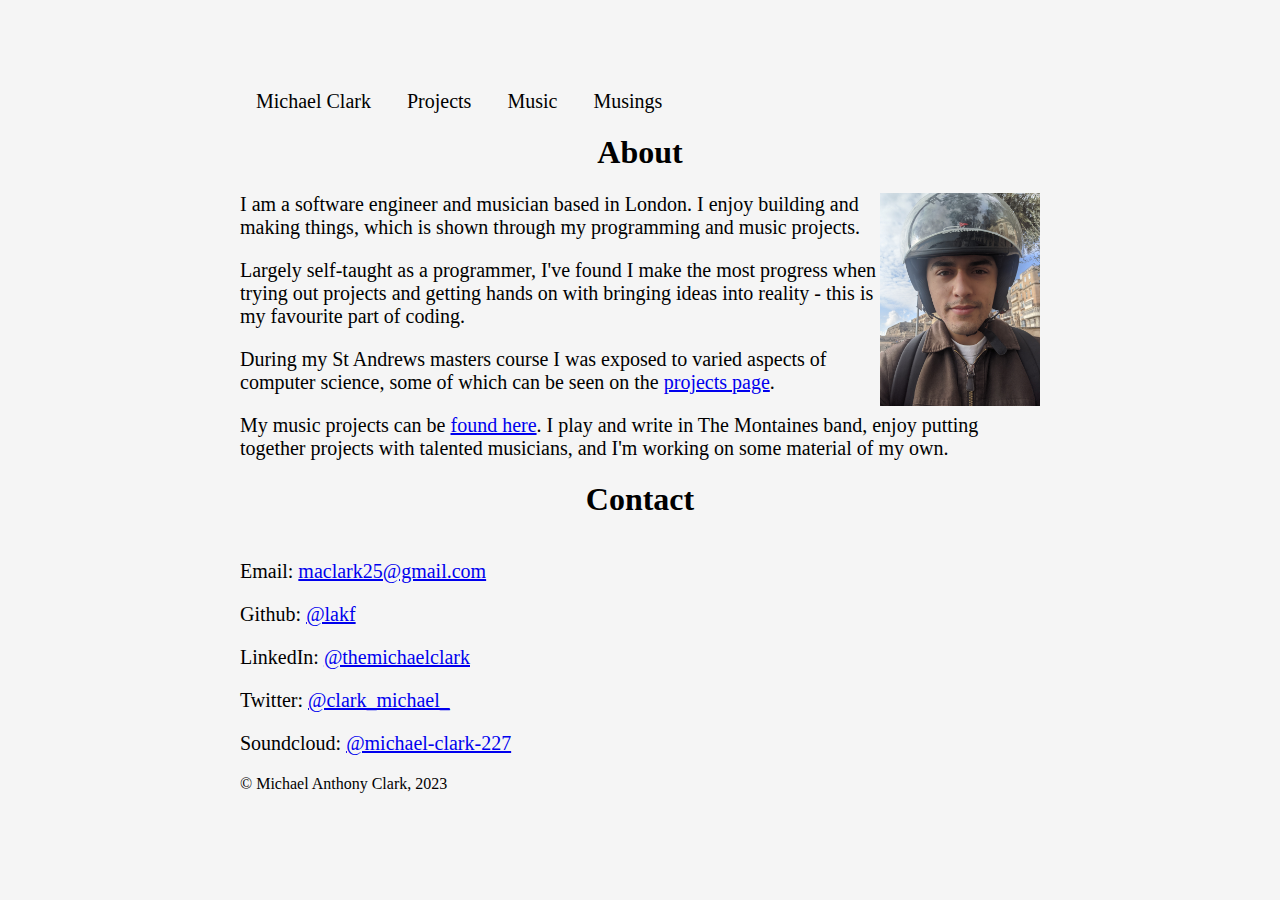
<file: index.html>
<!DOCTYPE html>
<html lang="en">
    <head>
        <meta charset="UTF-8">
        <meta name="viewport" content="width=device-width, initial-scale=1.0">
        <meta http-equiv="X-UA-Compatible" content="ie=edge">
        <title>MAC Personal Website</title>
        <link rel="stylesheet" href="/css/style.css">
    </head>

    <body>
    <header>
        <nav>
            <ul>
                <li><a href="/index.html">Michael Clark</a></li>
                <li><a href="/html/projects.html">Projects</a></li>
                <li><a href="/html/music.html">Music</a></li>
                <li><a href="/html/musings.html">Musings</a></li>
            </ul>
        </nav>
    </header>
    <main>

        <section id="About">
            <h1>About</h1>
            <div class="section-inner">
                <img src="/images/Mike bike helmet.jpg" width=20% align="right">
                <p>I am a software engineer and musician based in London. I enjoy building and making things, which is shown through my programming and music projects.</p>
                <p>Largely self-taught as a programmer, I've found I make the most progress when trying out projects and getting hands on with bringing ideas into reality - this is my favourite part of coding.</p>
                <p>During my St Andrews masters course I was exposed to varied aspects of computer science, some of which can be seen on the <a href="/html/projects.html">projects page</a>.</p>
                <p>My music projects can be <a href="/html/music.html">found here</a>. I play and write in The Montaines band, enjoy putting together projects with talented
                musicians, and I'm working on some material of my own.</p>
            </div>
        </section>

        <section id="Contact">
            <h1>Contact</h1>
            <div class="grid-container">
            <div>
                <p>Email: <a href="mailto:maclark25@gmail.com">maclark25@gmail.com</a></p>
                <p>Github: <a href="https://github.com/lakf">@lakf</a></p>
                <p>LinkedIn: <a href="https://www.linkedin.com/in/themichaelclark/">@themichaelclark</a></p>
                <p>Twitter: <a href="https://twitter.com/clark_michael_">@clark_michael_</a></p>
                <p>Soundcloud: <a href="https://soundcloud.com/michael-clark-227">@michael-clark-227</a></p>
            </div>
            </div>
            </div>
            </div>
        </section>

    </main>

    <footer>
        © Michael Anthony Clark, 2023
    </footer>
    </body>
</html>
</file>
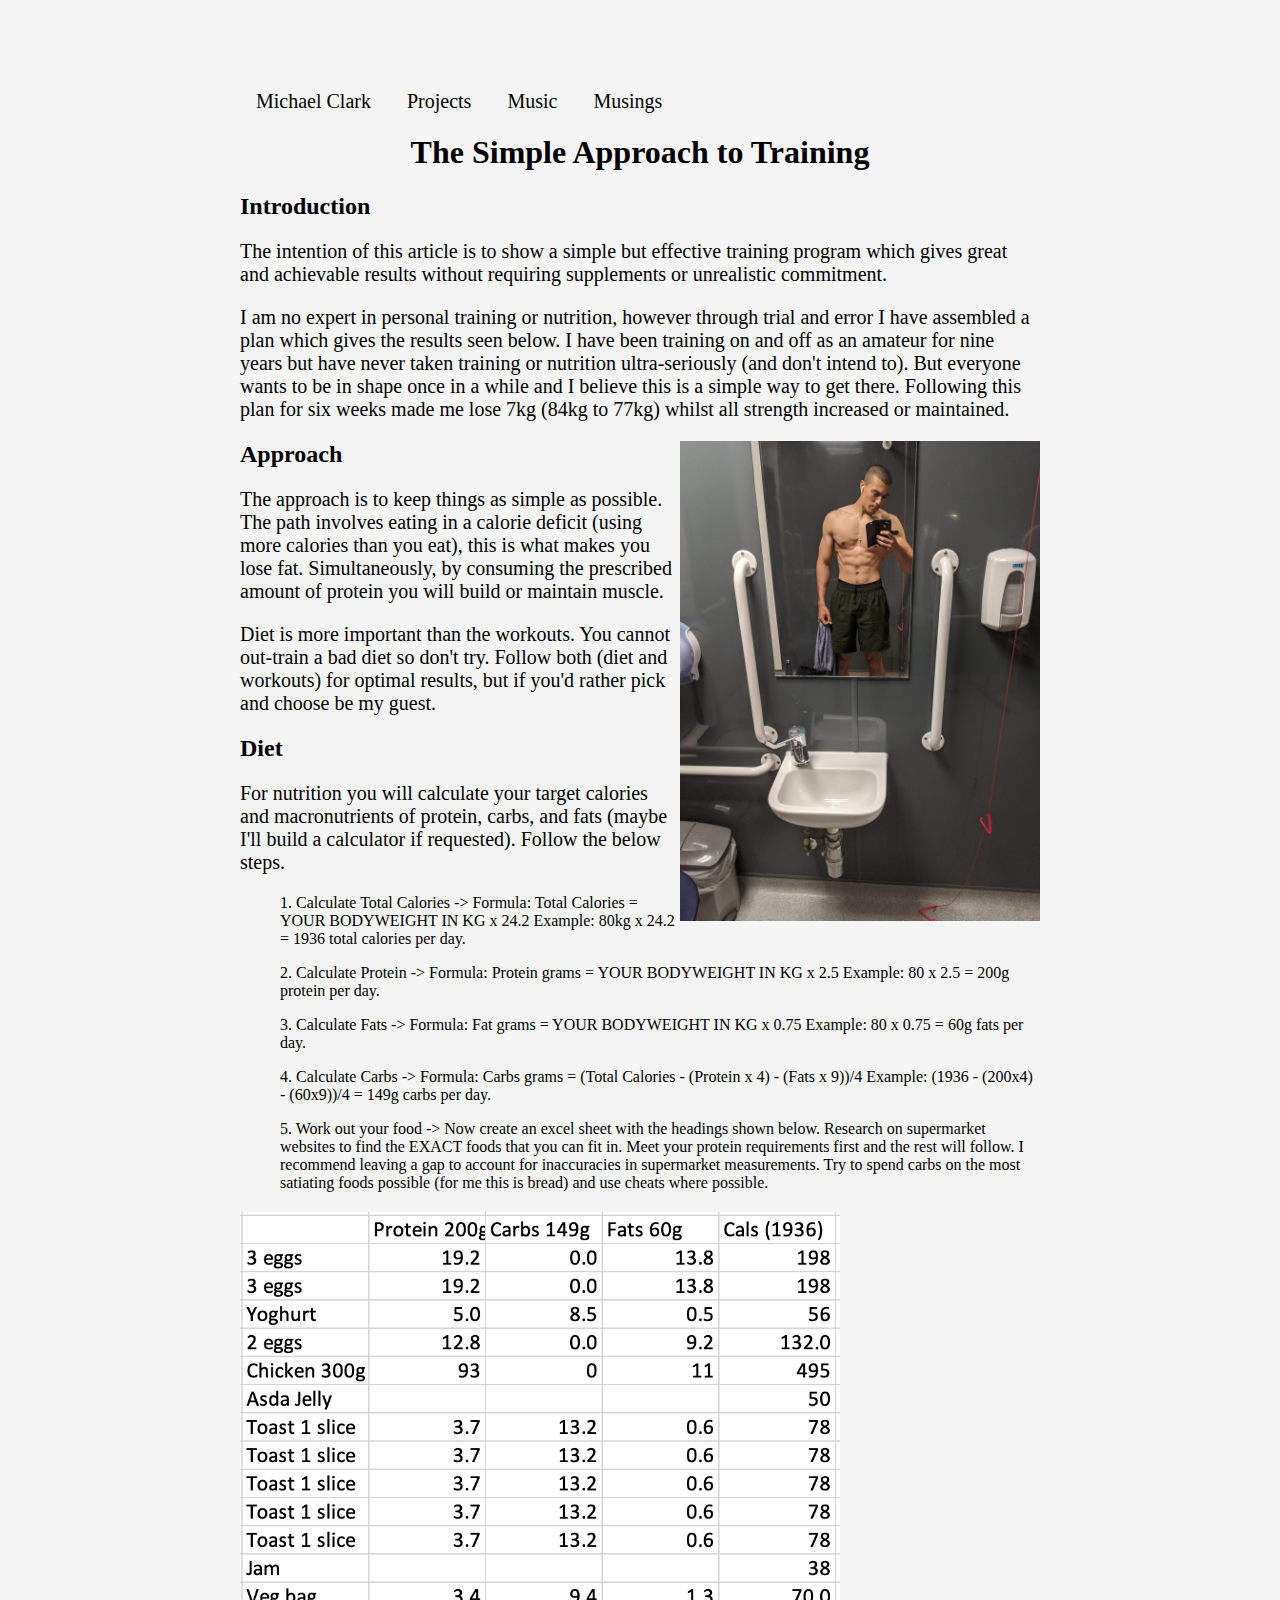
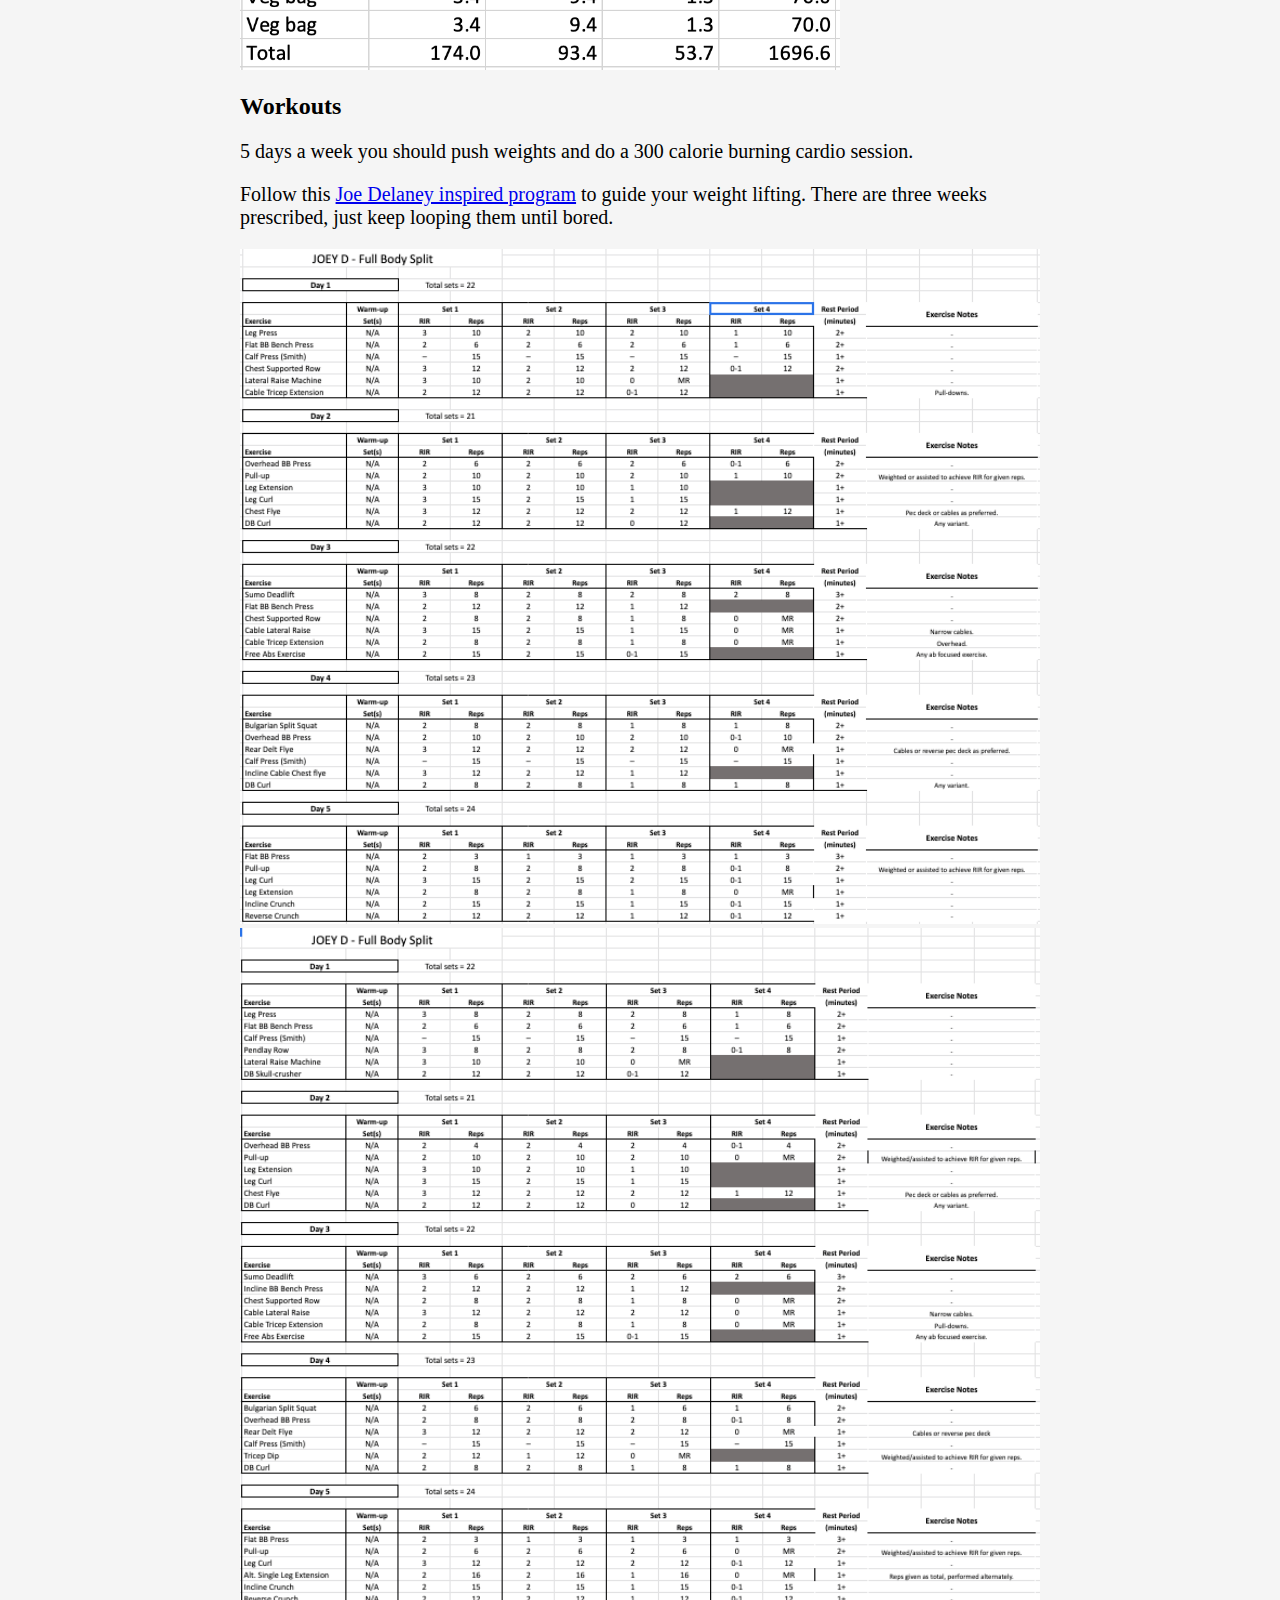
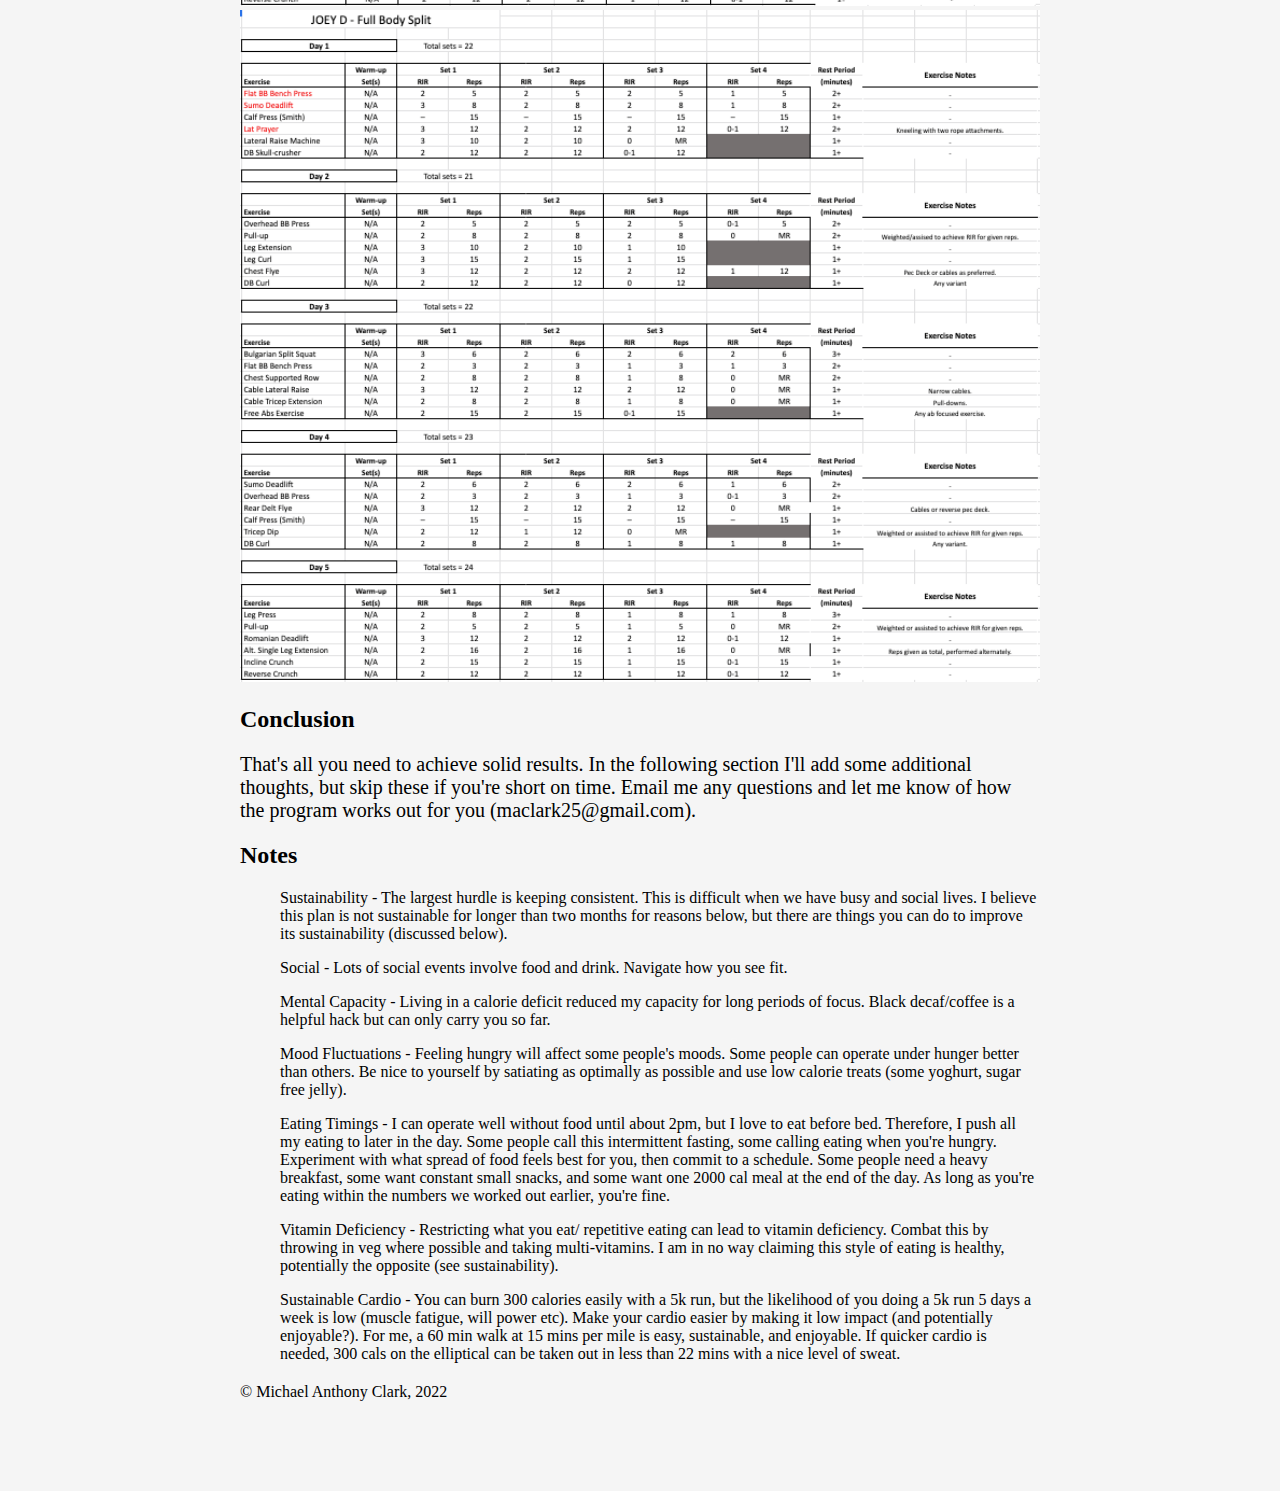
<file: html/fitness_plan.html>
<!DOCTYPE html>
<html lang="en">
<head>
    <meta charset="UTF-8">
    <meta name="viewport" content="width=device-width, initial-scale=1.0">
    <meta http-equiv="X-UA-Compatible" content="ie=edge">
    <title>The Simple Approach to Training</title>
    <link rel="stylesheet" href="/css/style.css">
</head>

<body>
<header>
    <nav>
        <ul>
            <li><a href="/index.html">Michael Clark</a></li>
            <li><a href="/html/projects.html">Projects</a></li>
            <li><a href="/html/music.html">Music</a></li>
            <li><a href="/html/musings.html">Musings</a></li>
        </ul>
    </nav>
</header>
<main>

    <section id="Body">
        <h1>The Simple Approach to Training</h1>
        <div class="section-inner">
            <h2>Introduction</h2>
            <p>The intention of this article is to show a simple but effective training program which gives great and achievable results without requiring supplements or unrealistic commitment.

               </p><p> I am no expert in personal training or nutrition, however through trial and error I have assembled a plan which gives the results seen below. I have been training on and off as an amateur for nine years but have never taken training or nutrition ultra-seriously (and don't intend to). But everyone wants to be in shape once in a while and I believe this is a simple way to get there. Following this plan for six weeks made me lose 7kg (84kg to 77kg) whilst all strength increased or maintained.</p>
                
               <img src="/images/Prog pic 1.jpg" width="45%" align="right">
            <h2>Approach</h2>
            <p>The approach is to keep things as simple as possible. The path involves eating in a calorie deficit (using more calories than you eat), this is what makes you lose fat. Simultaneously, by consuming the prescribed amount of protein you will build or maintain muscle.

            </p><p>Diet is more important than the workouts. You cannot out-train a bad diet so don't try. Follow both (diet and workouts) for optimal results, but if you'd rather pick and choose be my guest.</p>
            
            <h2>Diet</h2>
            <p>For nutrition you will calculate your target calories and macronutrients of protein, carbs, and fats (maybe I'll build a calculator if requested). Follow the below steps.
                <ol>1. Calculate Total Calories ->
                
                    Formula: Total Calories = YOUR BODYWEIGHT IN KG x 24.2
                    
                    Example:
                    80kg x 24.2 = 1936 total calories per day.</ol>
                
                <ol>2. Calculate Protein ->
                
                    Formula: 
                    Protein grams = YOUR BODYWEIGHT IN KG x 2.5
                    
                    Example: 
                    80 x 2.5 = 200g protein per day.</ol>
                
                <ol>3. Calculate Fats ->
                
                    Formula: Fat grams = YOUR BODYWEIGHT IN KG x 0.75
                    
                    Example:
                    80 x 0.75 = 60g fats per day.</ol>
                
                <ol>4. Calculate Carbs ->
                
                    Formula: 
                    Carbs grams = (Total Calories - (Protein x 4) - (Fats x 9))/4
                    
                    Example:
                    (1936 - (200x4) - (60x9))/4 = 149g carbs per day.</ol>
                
                <ol>5. Work out your food ->
                
                    Now create an excel sheet with the headings shown below. Research on supermarket websites to find the EXACT foods that you can fit in. Meet your protein requirements first and the rest will follow. I recommend leaving a gap to account for inaccuracies in supermarket measurements. Try to spend carbs on the most satiating foods possible (for me this is bread) and use cheats where possible.</p></ol>
                    <img src="/images/Macros.png" width="75%">
            <h2>Workouts</h2>
            <p>5 days a week you should push weights and do a 300 calorie burning cardio session.

            </p><p>Follow this 
                <a href="https://docs.google.com/spreadsheets/d/1zWd4vbofLbw4LS1V2I07v5ZPg4RHWqeG8J6p1oORwiM/edit?usp=sharing">Joe Delaney inspired program</a> to guide your weight lifting. There are three weeks prescribed, just keep looping them until bored.</p>
                <img src="/images/JOED - A.png" width="100%">
                <img src="/images/JOED - B.png" width="100%">
                <img src="/images/JOED -C.png" width="100%">
            
                <h2>Conclusion</h2>
            <p>That's all you need to achieve solid results. In the following section I'll add some additional thoughts, but skip these if you're short on time. Email me any questions and let me know of how the program works out for you (maclark25@gmail.com).</p>
            <h2>Notes</h2>
            <ol>Sustainability - The largest hurdle is keeping consistent. This is difficult when we have busy and social lives. I believe this plan is not sustainable for longer than two months for reasons below, but there are things you can do to improve its sustainability (discussed below).

            </ol><ol>Social - Lots of social events involve food and drink. Navigate how you see fit.
                
            </ol><ol>Mental Capacity - Living in a calorie deficit reduced my capacity for long periods of focus. Black decaf/coffee is a helpful hack but can only carry you so far.</ol><ol>
            </ol><ol>Mood Fluctuations - Feeling hungry will affect some people's moods. Some people can operate under hunger better than others. Be nice to yourself by satiating as optimally as possible and use low calorie treats (some yoghurt, sugar free jelly).</ol><ol>
            </ol><ol>Eating Timings - I can operate well without food until about 2pm, but I love to eat before bed. Therefore, I push all my eating to later in the day. Some people call this intermittent fasting, some calling eating when you're hungry. Experiment with what spread of food feels best for you, then commit to a schedule. Some people need a heavy breakfast, some want constant small snacks, and some want one 2000 cal meal at the end of the day. As long as you're eating within the numbers we worked out earlier, you're fine.</ol><ol>
            </ol><ol>Vitamin Deficiency - Restricting what you eat/ repetitive eating can lead to vitamin deficiency. Combat this by throwing in veg where possible and taking multi-vitamins. I am in no way claiming this style of eating is healthy, potentially the opposite (see sustainability).</ol><ol>
            </ol><ol>Sustainable Cardio - You can burn 300 calories easily with a 5k run, but the likelihood of you doing a 5k run 5 days a week is low (muscle fatigue, will power etc). Make your cardio easier by making it low impact (and potentially enjoyable?). For me, a 60 min walk at 15 mins per mile is easy, sustainable, and enjoyable. If quicker cardio is needed, 300 cals on the elliptical can be taken out in less than 22 mins with a nice level of sweat.</p>
        
        
        
        
        
            </div>
    </section>

</main>

<footer>
    © Michael Anthony Clark, 2022
</footer>
</body>
</html>
</file>
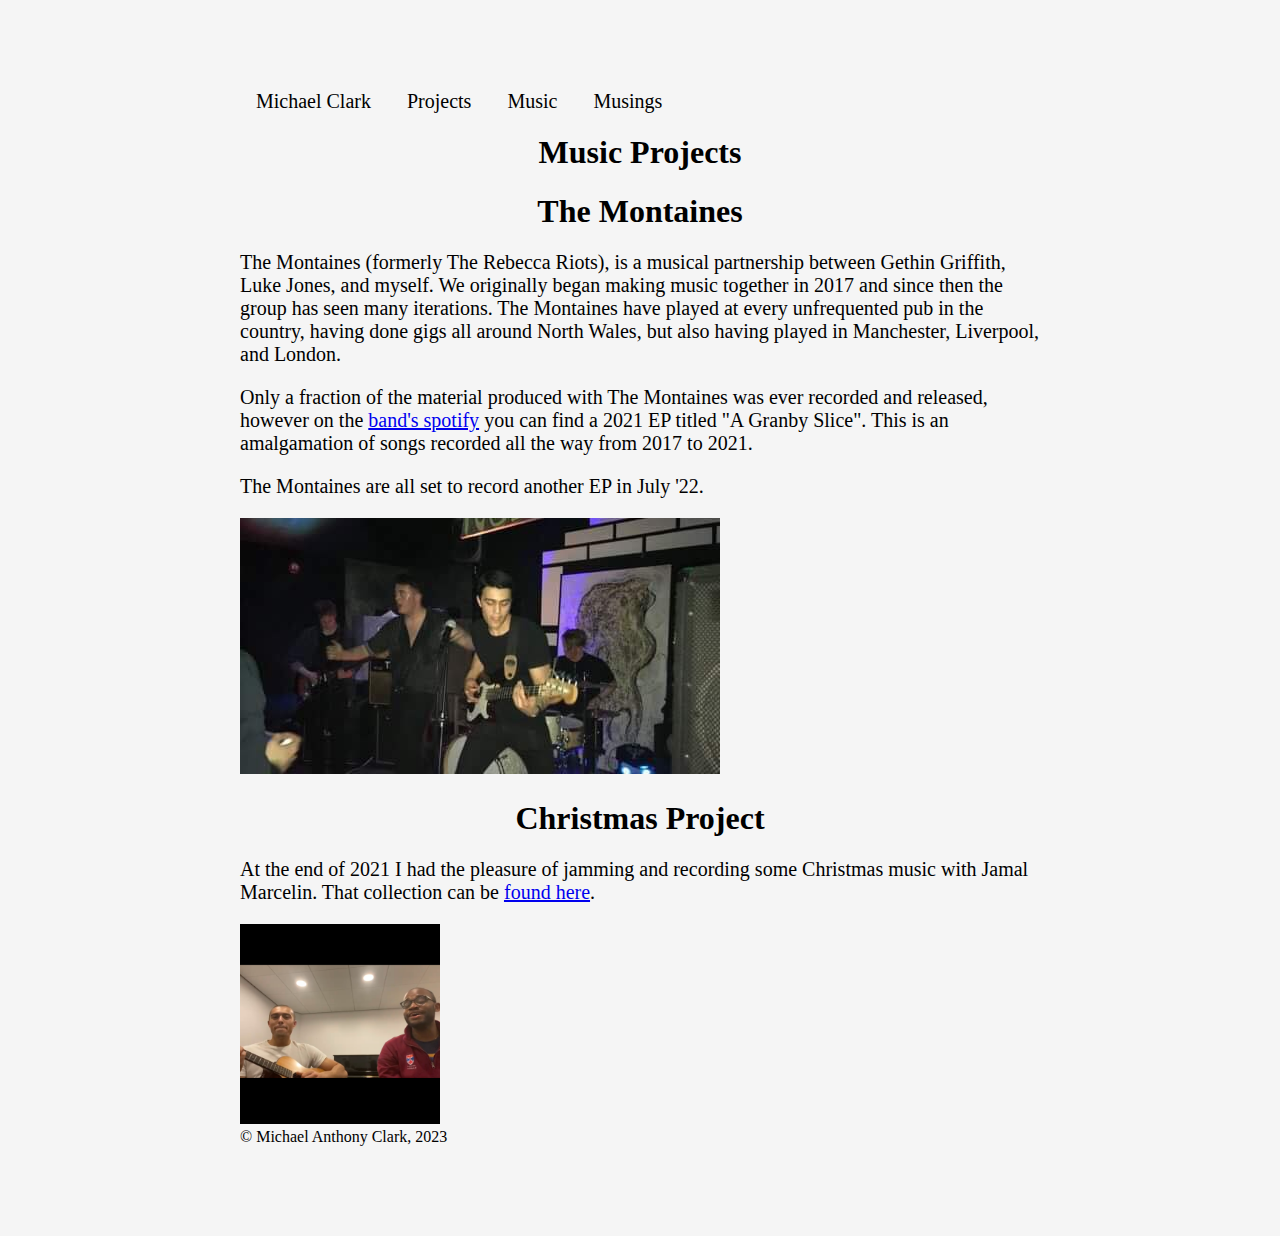
<file: html/music.html>
<!DOCTYPE html>
<html lang="en">
<head>
    <meta charset="UTF-8">
    <meta name="viewport" content="width=device-width, initial-scale=1.0">
    <meta http-equiv="X-UA-Compatible" content="ie=edge">
    <title>Music</title>
    <link rel="stylesheet" href="/css/style.css">
</head>

<body>
<header>
    <nav>
        <ul>
            <li><a href="/index.html">Michael Clark</a></li>
            <li><a href="/html/projects.html">Projects</a></li>
            <li><a href="/html/music.html">Music</a></li>
            <li><a href="/html/musings.html">Musings</a></li>
        </ul>
    </nav>
</header>
<main>

    <section id="Music">
        <h1>Music Projects</h1>
    </section>

    <section id="The Montaines">
        <h1>The Montaines</h1>
        <div class="section-inner">
            <p>The Montaines (formerly The Rebecca Riots), is a musical partnership between Gethin Griffith, Luke Jones, and myself. We originally began making music together in 2017 and since then the group has seen many iterations. The Montaines have played at every unfrequented pub in the country, having done gigs all around North Wales, but also having played in Manchester, Liverpool, and London.</p>
            <p>Only a fraction of the material produced with The Montaines was ever recorded and released, however on the <a href="https://open.spotify.com/album/5oDErf8hurkoNm1FhkKMu9?si=nDwRWsEfSnqi77SMb-Q3lg">band's spotify</a> you can find a 2021 EP titled "A Granby Slice". This is an amalgamation of songs recorded all the way from 2017 to 2021.</p>
            <p>The Montaines are all set to record another EP in July '22.</p>
        </div>
        <img src="/images/Rascals.jpg">
    </section>

    <section id="Christmas Project">
        <h1>Christmas Project</h1>
        <div class="section-inner">
            <p>At the end of 2021 I had the pleasure of jamming and recording some Christmas music with Jamal Marcelin. That collection can be <a href="https://soundcloud.com/michael-clark-227/sets/mike-jamal-christmas-project?utm_source=clipboard&utm_medium=text&utm_campaign=social_sharing">found here</a>.</p>
        </div>
        <img src="/images/Mike and Jamal.png" width="25%">
    </section>

</main>

<footer>
    © Michael Anthony Clark, 2023
</footer>
</body>
</html>
</file>
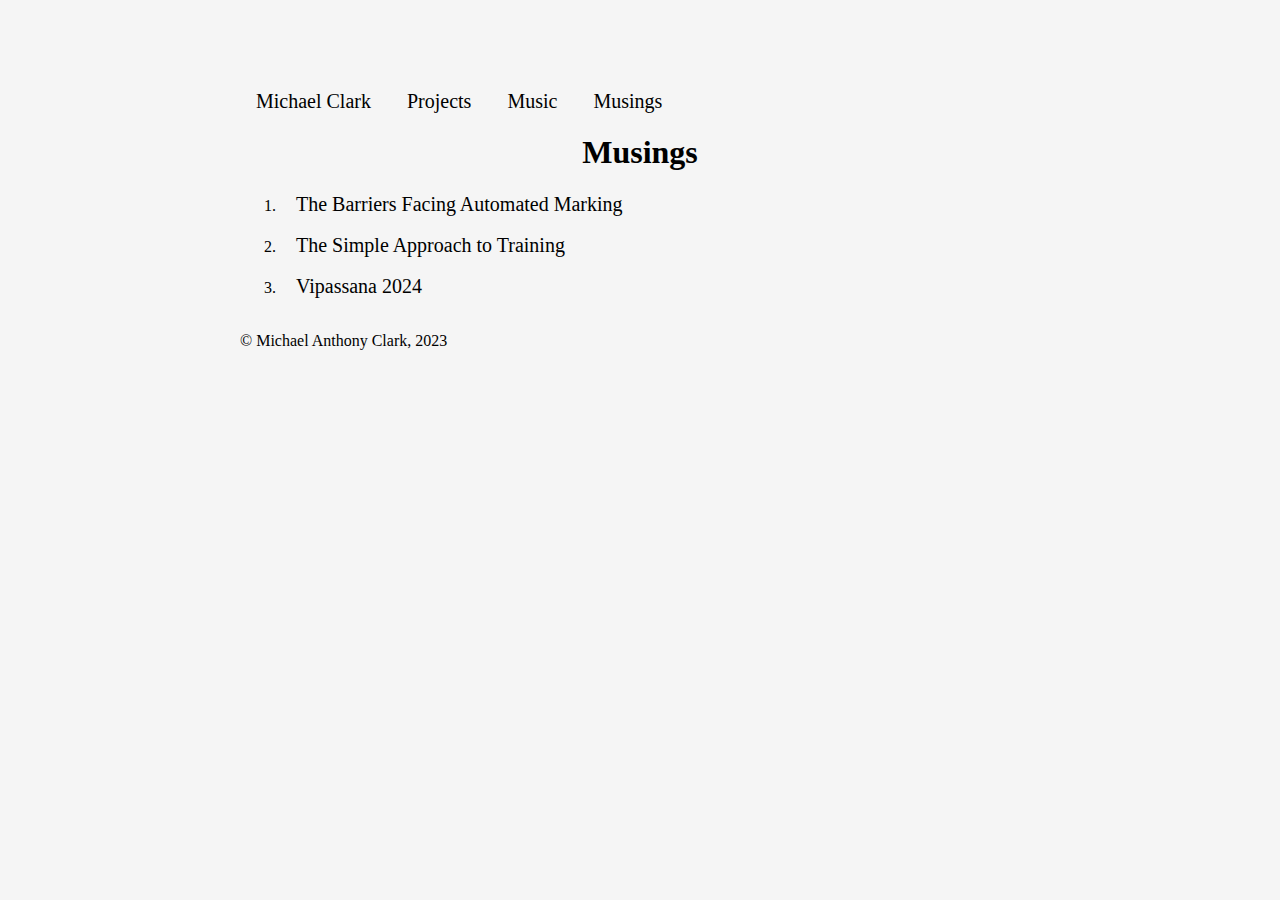
<file: html/musings.html>
<!DOCTYPE html>
<html lang="en">
<head>
    <meta charset="UTF-8">
    <meta name="viewport" content="width=device-width, initial-scale=1.0">
    <meta http-equiv="X-UA-Compatible" content="ie=edge">
    <title>Musings</title>
    <link rel="stylesheet" href="/css/style.css">
</head>

<body>
<header>
    <nav>
        <ul>
            <li><a href="/index.html">Michael Clark</a></li>
            <li><a href="/html/projects.html">Projects</a></li>
            <li><a href="/html/music.html">Music</a></li>
            <li><a href="/html/musings.html">Musings</a></li>
        </ul>
    </nav>
</header>
<main>

    <section id="Musings">
        <h1>Musings</h1>

        <ol style="list-style-type: decimal;">
        <li><a href="/html/barriers_facing_automated_marking.html">The Barriers Facing Automated Marking</a></li>
        <br>
        <li><a href="/html/fitness_plan.html">The Simple Approach to Training</a></li>
        <br>
        <li><a href="/html/Vipassana2024.html" target="_blank">Vipassana 2024</a></li>
        <br>   
    </ol>
    </section>

    

</main>

<footer>
    © Michael Anthony Clark, 2023
</footer>
</body>
</html>
</file>
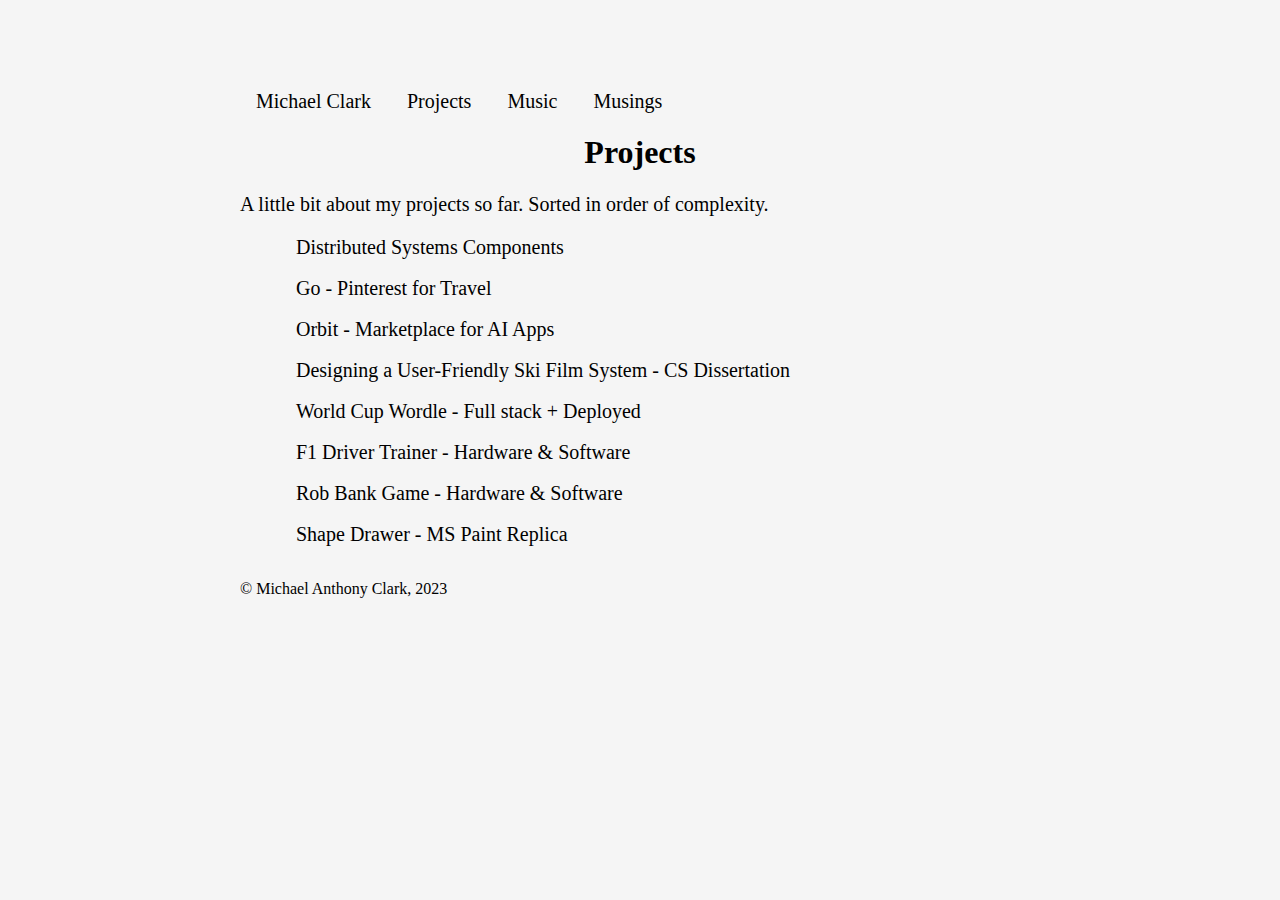
<file: html/projects.html>
<!DOCTYPE html>
<html lang="en">
<head>
    <meta charset="UTF-8">
    <meta name="viewport" content="width=device-width, initial-scale=1.0">
    <meta http-equiv="X-UA-Compatible" content="ie=edge">
    <title>Projects</title>
    <link rel="stylesheet" href="/css/style.css">
</head>

<body>
<header>
    <nav>
        <ul>
            <li><a href="/index.html">Michael Clark</a></li>
            <li><a href="/html/projects.html">Projects</a></li>
            <li><a href="/html/music.html">Music</a></li>
            <li><a href="/html/musings.html">Musings</a></li>
        </ul>
    </nav>
</header>
<main>

    <section id="Projects">
        <h1>Projects</h1>
        <div class="section-inner">
            <p>A little bit about my projects so far. Sorted in order of complexity.</p>
        </div>
    </section>
    <ol style="list-style-type: decimal;">
        <li style="display: block;"><a href="/html/Projects/distributed-systems.html">Distributed Systems Components</a></li>
        <br>
        <li style="display: block;"><a href="/html/Projects/go.html">Go - Pinterest for Travel</a></li>
        <br>
        <li style="display: block;"><a href="/html/Projects/orbit.html">Orbit - Marketplace for AI Apps</a></li>
        <br>
        <li style="display: block;"><a href="/html/Projects/borsk.html">Designing a User-Friendly Ski Film System - CS Dissertation</a></li>
        <br>
        <li style="display: block;"><a href="/html/Projects/wordle.html">World Cup Wordle - Full stack + Deployed</a></li>
        <br>
        <li style="display: block;"><a href="/html/Projects/f1-trainer.html">F1 Driver Trainer - Hardware & Software</a></li>
        <br>
        <li style="display: block;"><a href="/html/Projects/rob-bank.html">Rob Bank Game - Hardware & Software</a></li>
        <br>
        <li style="display: block;"><a href="/html/Projects/shape-drawer.html">Shape Drawer - MS Paint Replica</a></li>
        <br>    
    </ol>
</main>

<footer>
    © Michael Anthony Clark, 2023
</footer>
</body>
</html>
</file>
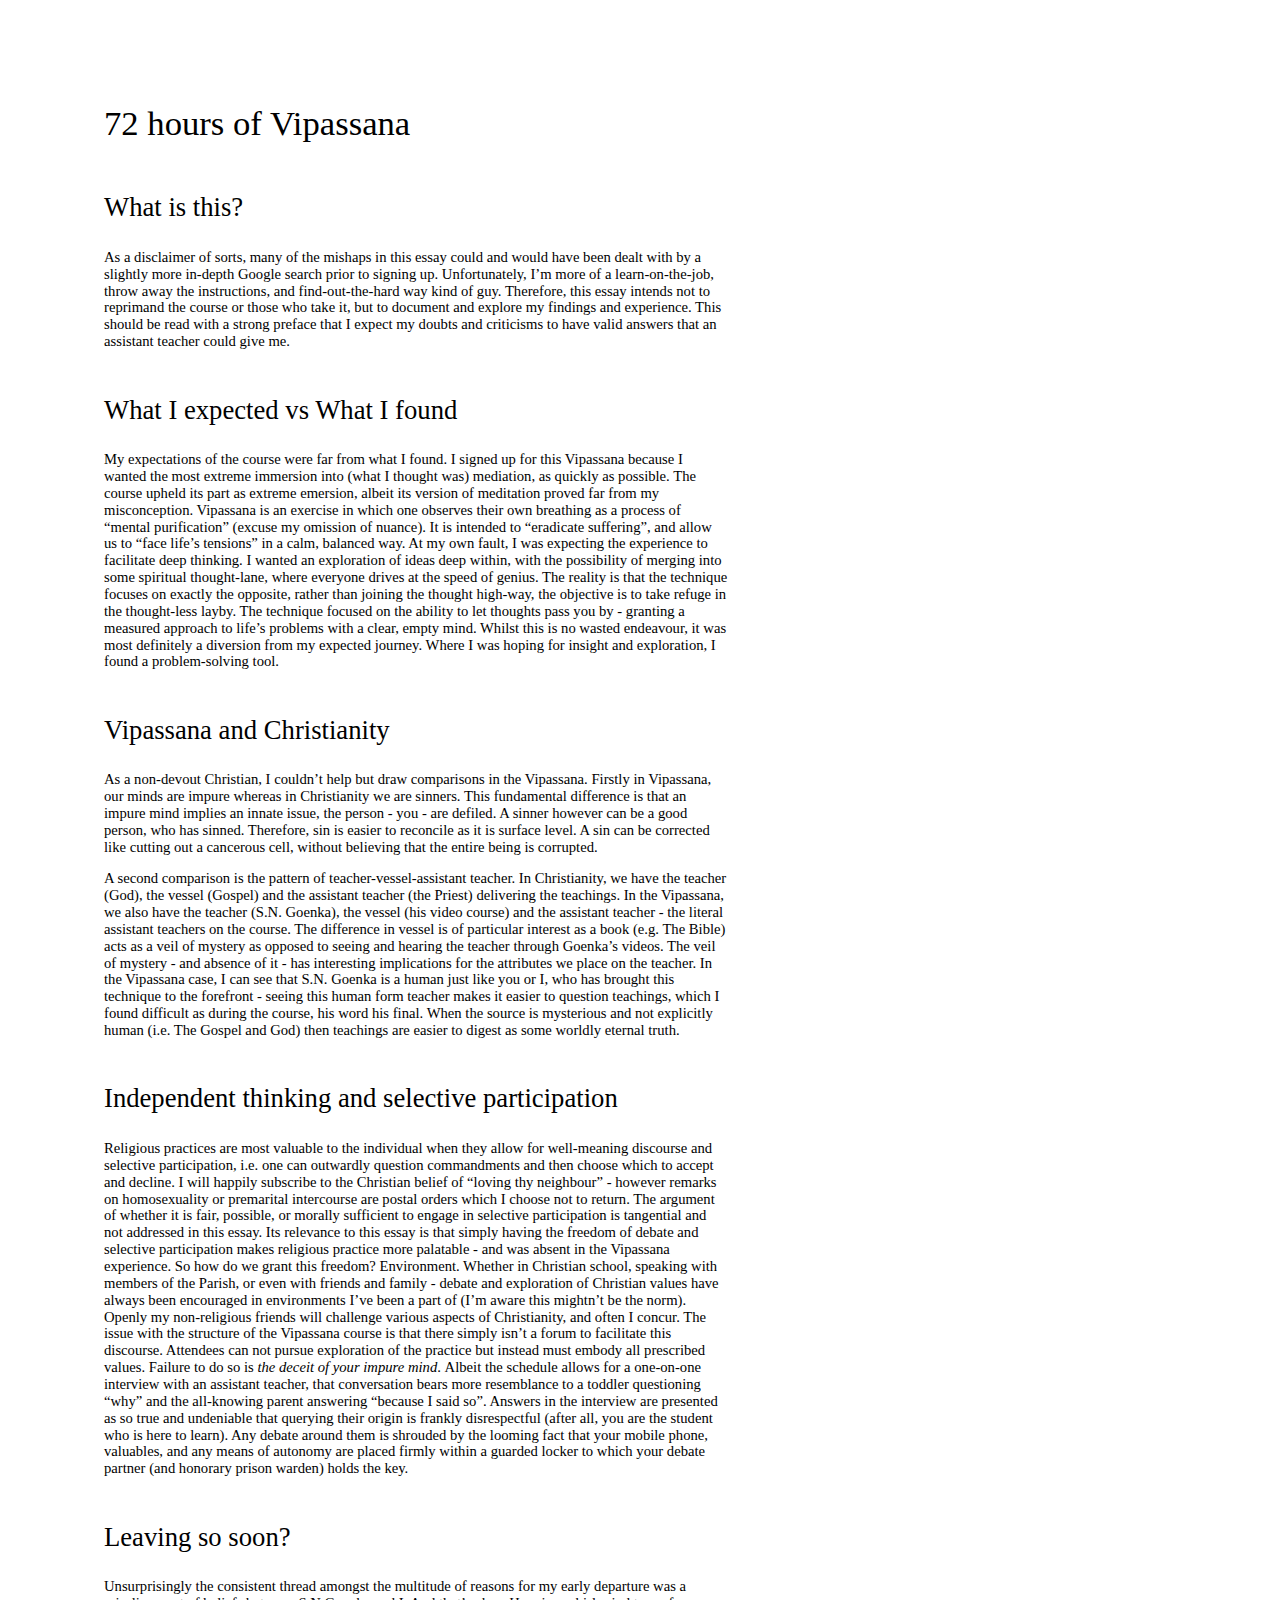
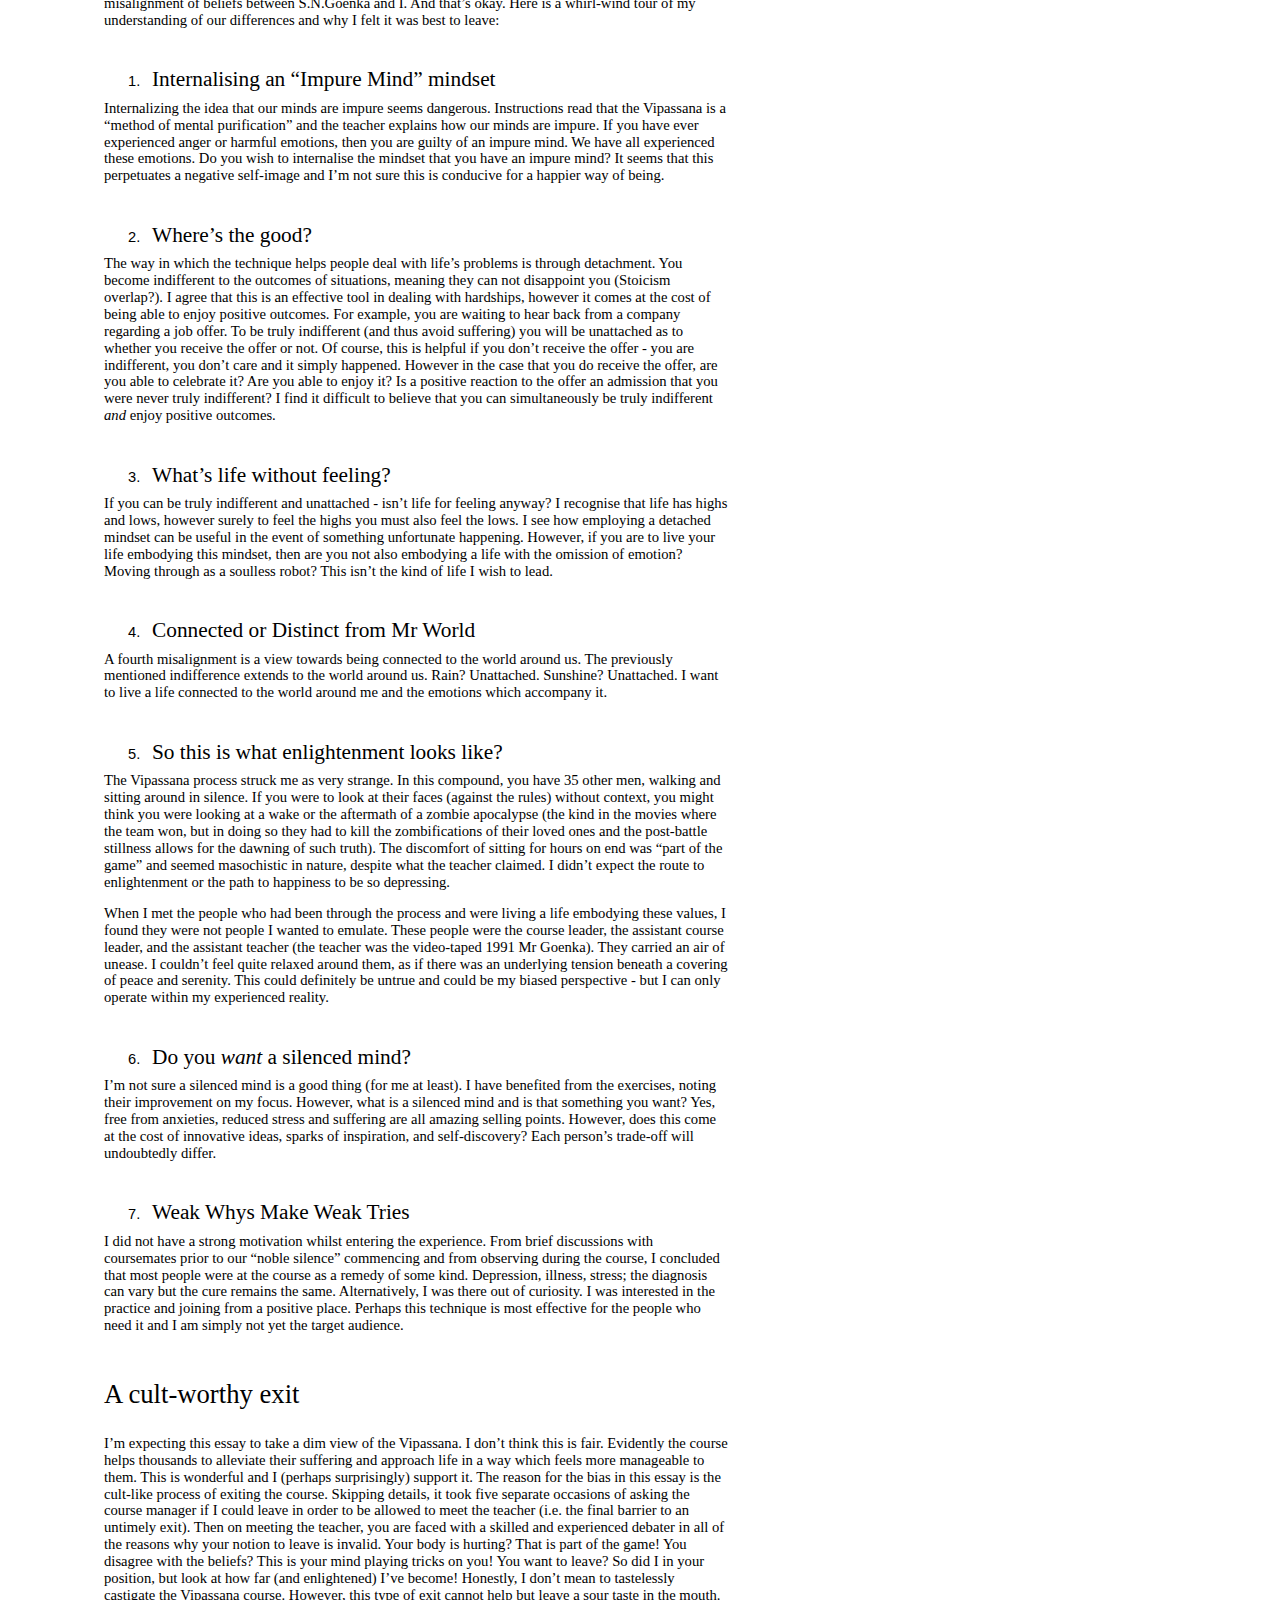
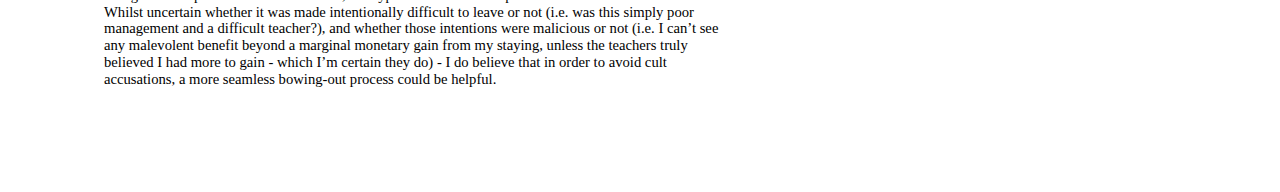
<file: html/Vipassana2024.html>
<html><head><meta content="text/html; charset=UTF-8" http-equiv="content-type"><style type="text/css">ul.lst-kix_9old2qx94q08-0{list-style-type:none}ul.lst-kix_9old2qx94q08-1{list-style-type:none}ul.lst-kix_9old2qx94q08-4{list-style-type:none}ul.lst-kix_9old2qx94q08-5{list-style-type:none}ul.lst-kix_9old2qx94q08-2{list-style-type:none}ul.lst-kix_9old2qx94q08-3{list-style-type:none}ul.lst-kix_9old2qx94q08-8{list-style-type:none}.lst-kix_w5lq1q1jmzst-5>li:before{content:"-  "}ul.lst-kix_9old2qx94q08-6{list-style-type:none}ul.lst-kix_9old2qx94q08-7{list-style-type:none}.lst-kix_w5lq1q1jmzst-3>li:before{content:"-  "}.lst-kix_w5lq1q1jmzst-4>li:before{content:"-  "}ul.lst-kix_vs3xy6dxl6hg-8{list-style-type:none}.lst-kix_w5lq1q1jmzst-6>li:before{content:"-  "}ul.lst-kix_vs3xy6dxl6hg-7{list-style-type:none}ul.lst-kix_vs3xy6dxl6hg-6{list-style-type:none}ul.lst-kix_vs3xy6dxl6hg-5{list-style-type:none}.lst-kix_w5lq1q1jmzst-7>li:before{content:"-  "}.lst-kix_w5lq1q1jmzst-8>li:before{content:"-  "}.lst-kix_625s45uqh1do-4>li:before{content:"-  "}.lst-kix_625s45uqh1do-3>li:before{content:"-  "}ul.lst-kix_1lq1te55v6bw-8{list-style-type:none}.lst-kix_625s45uqh1do-2>li:before{content:"-  "}ul.lst-kix_1lq1te55v6bw-5{list-style-type:none}ul.lst-kix_1lq1te55v6bw-4{list-style-type:none}ul.lst-kix_1lq1te55v6bw-7{list-style-type:none}.lst-kix_625s45uqh1do-1>li:before{content:"-  "}ul.lst-kix_1lq1te55v6bw-6{list-style-type:none}ul.lst-kix_1lq1te55v6bw-1{list-style-type:none}ul.lst-kix_1lq1te55v6bw-0{list-style-type:none}ul.lst-kix_1lq1te55v6bw-3{list-style-type:none}.lst-kix_625s45uqh1do-0>li:before{content:"-  "}ul.lst-kix_1lq1te55v6bw-2{list-style-type:none}.lst-kix_qpgi8tuy5dqu-0>li:before{content:"-  "}.lst-kix_qpgi8tuy5dqu-3>li:before{content:"-  "}.lst-kix_qpgi8tuy5dqu-4>li:before{content:"-  "}ul.lst-kix_45hoicm4tspf-8{list-style-type:none}ul.lst-kix_45hoicm4tspf-7{list-style-type:none}.lst-kix_625s45uqh1do-5>li:before{content:"-  "}ul.lst-kix_45hoicm4tspf-6{list-style-type:none}.lst-kix_jz3cj9rbj5jr-1>li{counter-increment:lst-ctn-kix_jz3cj9rbj5jr-1}.lst-kix_qpgi8tuy5dqu-1>li:before{content:"-  "}.lst-kix_qpgi8tuy5dqu-2>li:before{content:"-  "}.lst-kix_qpgi8tuy5dqu-5>li:before{content:"-  "}.lst-kix_qpgi8tuy5dqu-6>li:before{content:"-  "}ul.lst-kix_45hoicm4tspf-5{list-style-type:none}ul.lst-kix_45hoicm4tspf-4{list-style-type:none}ul.lst-kix_45hoicm4tspf-3{list-style-type:none}.lst-kix_625s45uqh1do-6>li:before{content:"-  "}.lst-kix_625s45uqh1do-7>li:before{content:"-  "}.lst-kix_jz3cj9rbj5jr-8>li{counter-increment:lst-ctn-kix_jz3cj9rbj5jr-8}.lst-kix_625s45uqh1do-8>li:before{content:"-  "}ul.lst-kix_45hoicm4tspf-2{list-style-type:none}.lst-kix_qpgi8tuy5dqu-7>li:before{content:"-  "}.lst-kix_qpgi8tuy5dqu-8>li:before{content:"-  "}ul.lst-kix_45hoicm4tspf-1{list-style-type:none}ul.lst-kix_45hoicm4tspf-0{list-style-type:none}ul.lst-kix_625s45uqh1do-6{list-style-type:none}ul.lst-kix_625s45uqh1do-7{list-style-type:none}ul.lst-kix_625s45uqh1do-8{list-style-type:none}ul.lst-kix_625s45uqh1do-2{list-style-type:none}ul.lst-kix_625s45uqh1do-3{list-style-type:none}.lst-kix_24emgaplhf5o-1>li:before{content:"-  "}.lst-kix_24emgaplhf5o-2>li:before{content:"-  "}ul.lst-kix_625s45uqh1do-4{list-style-type:none}ul.lst-kix_625s45uqh1do-5{list-style-type:none}.lst-kix_24emgaplhf5o-3>li:before{content:"-  "}ul.lst-kix_625s45uqh1do-0{list-style-type:none}ul.lst-kix_625s45uqh1do-1{list-style-type:none}.lst-kix_24emgaplhf5o-0>li:before{content:"-  "}.lst-kix_3zgnmjjtviav-0>li:before{content:"-  "}.lst-kix_gihxr0j64gn7-8>li:before{content:"-  "}.lst-kix_gihxr0j64gn7-6>li:before{content:"-  "}.lst-kix_9old2qx94q08-1>li:before{content:"-  "}.lst-kix_9old2qx94q08-5>li:before{content:"-  "}.lst-kix_3zgnmjjtviav-4>li:before{content:"-  "}.lst-kix_gihxr0j64gn7-4>li:before{content:"-  "}.lst-kix_24emgaplhf5o-6>li:before{content:"-  "}.lst-kix_3zgnmjjtviav-6>li:before{content:"-  "}.lst-kix_24emgaplhf5o-4>li:before{content:"-  "}.lst-kix_9old2qx94q08-3>li:before{content:"-  "}.lst-kix_jz3cj9rbj5jr-4>li{counter-increment:lst-ctn-kix_jz3cj9rbj5jr-4}ul.lst-kix_3zgnmjjtviav-6{list-style-type:none}ul.lst-kix_3zgnmjjtviav-7{list-style-type:none}ul.lst-kix_3zgnmjjtviav-4{list-style-type:none}ul.lst-kix_3zgnmjjtviav-5{list-style-type:none}.lst-kix_3zgnmjjtviav-2>li:before{content:"-  "}ol.lst-kix_jz3cj9rbj5jr-5.start{counter-reset:lst-ctn-kix_jz3cj9rbj5jr-5 0}.lst-kix_24emgaplhf5o-8>li:before{content:"-  "}.lst-kix_9old2qx94q08-7>li:before{content:"-  "}ul.lst-kix_3zgnmjjtviav-8{list-style-type:none}ul.lst-kix_tj338ejylumt-1{list-style-type:none}ul.lst-kix_tj338ejylumt-2{list-style-type:none}ul.lst-kix_tj338ejylumt-0{list-style-type:none}ul.lst-kix_tj338ejylumt-5{list-style-type:none}ul.lst-kix_tj338ejylumt-6{list-style-type:none}ul.lst-kix_tj338ejylumt-3{list-style-type:none}.lst-kix_tj338ejylumt-5>li:before{content:"-  "}ol.lst-kix_jz3cj9rbj5jr-2.start{counter-reset:lst-ctn-kix_jz3cj9rbj5jr-2 0}ul.lst-kix_tj338ejylumt-4{list-style-type:none}.lst-kix_fwyhfkanx23k-0>li:before{content:"-  "}ul.lst-kix_tj338ejylumt-7{list-style-type:none}ul.lst-kix_tj338ejylumt-8{list-style-type:none}.lst-kix_tj338ejylumt-7>li:before{content:"-  "}.lst-kix_3zgnmjjtviav-8>li:before{content:"-  "}.lst-kix_fk81fne5luol-1>li:before{content:"-  "}.lst-kix_gihxr0j64gn7-0>li:before{content:"-  "}.lst-kix_gihxr0j64gn7-2>li:before{content:"-  "}.lst-kix_tj338ejylumt-1>li:before{content:"-  "}.lst-kix_45hoicm4tspf-6>li:before{content:"-  "}.lst-kix_tj338ejylumt-3>li:before{content:"-  "}.lst-kix_45hoicm4tspf-8>li:before{content:"-  "}ul.lst-kix_qpgi8tuy5dqu-2{list-style-type:none}ul.lst-kix_qpgi8tuy5dqu-1{list-style-type:none}ul.lst-kix_qpgi8tuy5dqu-4{list-style-type:none}ul.lst-kix_qpgi8tuy5dqu-3{list-style-type:none}ul.lst-kix_qpgi8tuy5dqu-0{list-style-type:none}.lst-kix_45hoicm4tspf-2>li:before{content:"-  "}.lst-kix_fwyhfkanx23k-6>li:before{content:"-  "}.lst-kix_fwyhfkanx23k-8>li:before{content:"-  "}.lst-kix_aaxg0pzb1a88-8>li:before{content:"-  "}ul.lst-kix_qpgi8tuy5dqu-6{list-style-type:none}ul.lst-kix_qpgi8tuy5dqu-5{list-style-type:none}ul.lst-kix_qpgi8tuy5dqu-8{list-style-type:none}ul.lst-kix_qpgi8tuy5dqu-7{list-style-type:none}.lst-kix_45hoicm4tspf-4>li:before{content:"-  "}ol.lst-kix_jz3cj9rbj5jr-3.start{counter-reset:lst-ctn-kix_jz3cj9rbj5jr-3 0}ul.lst-kix_vs3xy6dxl6hg-0{list-style-type:none}.lst-kix_fwyhfkanx23k-2>li:before{content:"-  "}.lst-kix_fwyhfkanx23k-4>li:before{content:"-  "}.lst-kix_aaxg0pzb1a88-4>li:before{content:"-  "}.lst-kix_aaxg0pzb1a88-6>li:before{content:"-  "}ul.lst-kix_vs3xy6dxl6hg-4{list-style-type:none}ul.lst-kix_vs3xy6dxl6hg-3{list-style-type:none}ul.lst-kix_vs3xy6dxl6hg-2{list-style-type:none}ul.lst-kix_vs3xy6dxl6hg-1{list-style-type:none}.lst-kix_aaxg0pzb1a88-2>li:before{content:"-  "}.lst-kix_45hoicm4tspf-0>li:before{content:"-  "}.lst-kix_w5lq1q1jmzst-1>li:before{content:"-  "}ul.lst-kix_3zgnmjjtviav-2{list-style-type:none}ul.lst-kix_3zgnmjjtviav-3{list-style-type:none}ul.lst-kix_3zgnmjjtviav-0{list-style-type:none}ul.lst-kix_3zgnmjjtviav-1{list-style-type:none}.lst-kix_aaxg0pzb1a88-0>li:before{content:"-  "}ol.lst-kix_jz3cj9rbj5jr-4.start{counter-reset:lst-ctn-kix_jz3cj9rbj5jr-4 0}.lst-kix_jz3cj9rbj5jr-3>li{counter-increment:lst-ctn-kix_jz3cj9rbj5jr-3}ol.lst-kix_jz3cj9rbj5jr-1.start{counter-reset:lst-ctn-kix_jz3cj9rbj5jr-1 0}.lst-kix_vs3xy6dxl6hg-4>li:before{content:"-  "}.lst-kix_vs3xy6dxl6hg-3>li:before{content:"-  "}.lst-kix_vs3xy6dxl6hg-5>li:before{content:"-  "}.lst-kix_vs3xy6dxl6hg-2>li:before{content:"-  "}.lst-kix_vs3xy6dxl6hg-6>li:before{content:"-  "}.lst-kix_vs3xy6dxl6hg-0>li:before{content:"-  "}.lst-kix_vs3xy6dxl6hg-8>li:before{content:"-  "}.lst-kix_vs3xy6dxl6hg-1>li:before{content:"-  "}.lst-kix_vs3xy6dxl6hg-7>li:before{content:"-  "}ul.lst-kix_w5lq1q1jmzst-8{list-style-type:none}ul.lst-kix_w5lq1q1jmzst-7{list-style-type:none}ul.lst-kix_w5lq1q1jmzst-4{list-style-type:none}ul.lst-kix_w5lq1q1jmzst-3{list-style-type:none}ul.lst-kix_w5lq1q1jmzst-6{list-style-type:none}ul.lst-kix_w5lq1q1jmzst-5{list-style-type:none}ul.lst-kix_w5lq1q1jmzst-0{list-style-type:none}ul.lst-kix_w5lq1q1jmzst-2{list-style-type:none}ul.lst-kix_w5lq1q1jmzst-1{list-style-type:none}ul.lst-kix_aaxg0pzb1a88-8{list-style-type:none}.lst-kix_jz3cj9rbj5jr-0>li:before{content:"" counter(lst-ctn-kix_jz3cj9rbj5jr-0,decimal) ". "}ul.lst-kix_aaxg0pzb1a88-7{list-style-type:none}.lst-kix_jz3cj9rbj5jr-2>li{counter-increment:lst-ctn-kix_jz3cj9rbj5jr-2}ul.lst-kix_aaxg0pzb1a88-6{list-style-type:none}.lst-kix_1lq1te55v6bw-5>li:before{content:"-  "}.lst-kix_1lq1te55v6bw-7>li:before{content:"-  "}ul.lst-kix_aaxg0pzb1a88-5{list-style-type:none}ul.lst-kix_aaxg0pzb1a88-4{list-style-type:none}.lst-kix_jz3cj9rbj5jr-1>li:before{content:"" counter(lst-ctn-kix_jz3cj9rbj5jr-1,lower-latin) ". "}ol.lst-kix_jz3cj9rbj5jr-6.start{counter-reset:lst-ctn-kix_jz3cj9rbj5jr-6 0}.lst-kix_fk81fne5luol-8>li:before{content:"-  "}ul.lst-kix_aaxg0pzb1a88-3{list-style-type:none}.lst-kix_1lq1te55v6bw-8>li:before{content:"-  "}ul.lst-kix_aaxg0pzb1a88-2{list-style-type:none}.lst-kix_1lq1te55v6bw-4>li:before{content:"-  "}ul.lst-kix_aaxg0pzb1a88-1{list-style-type:none}ol.lst-kix_jz3cj9rbj5jr-3{list-style-type:none}ul.lst-kix_aaxg0pzb1a88-0{list-style-type:none}.lst-kix_jz3cj9rbj5jr-3>li:before{content:"" counter(lst-ctn-kix_jz3cj9rbj5jr-3,decimal) ". "}.lst-kix_jz3cj9rbj5jr-4>li:before{content:"" counter(lst-ctn-kix_jz3cj9rbj5jr-4,lower-latin) ". "}ol.lst-kix_jz3cj9rbj5jr-4{list-style-type:none}ol.lst-kix_jz3cj9rbj5jr-1{list-style-type:none}ol.lst-kix_jz3cj9rbj5jr-2{list-style-type:none}.lst-kix_fk81fne5luol-3>li:before{content:"-  "}ol.lst-kix_jz3cj9rbj5jr-0{list-style-type:none}.lst-kix_jz3cj9rbj5jr-2>li:before{content:"" counter(lst-ctn-kix_jz3cj9rbj5jr-2,lower-roman) ". "}.lst-kix_fk81fne5luol-2>li:before{content:"-  "}.lst-kix_1lq1te55v6bw-6>li:before{content:"-  "}.lst-kix_jz3cj9rbj5jr-7>li:before{content:"" counter(lst-ctn-kix_jz3cj9rbj5jr-7,lower-latin) ". "}.lst-kix_jz3cj9rbj5jr-8>li:before{content:"" counter(lst-ctn-kix_jz3cj9rbj5jr-8,lower-roman) ". "}ol.lst-kix_jz3cj9rbj5jr-7{list-style-type:none}.lst-kix_jz3cj9rbj5jr-5>li:before{content:"" counter(lst-ctn-kix_jz3cj9rbj5jr-5,lower-roman) ". "}ol.lst-kix_jz3cj9rbj5jr-8{list-style-type:none}.lst-kix_fk81fne5luol-4>li:before{content:"-  "}ol.lst-kix_jz3cj9rbj5jr-5{list-style-type:none}ol.lst-kix_jz3cj9rbj5jr-6{list-style-type:none}.lst-kix_1lq1te55v6bw-0>li:before{content:"-  "}.lst-kix_fk81fne5luol-5>li:before{content:"-  "}.lst-kix_1lq1te55v6bw-1>li:before{content:"-  "}.lst-kix_1lq1te55v6bw-3>li:before{content:"-  "}.lst-kix_fk81fne5luol-7>li:before{content:"-  "}.lst-kix_jz3cj9rbj5jr-6>li:before{content:"" counter(lst-ctn-kix_jz3cj9rbj5jr-6,decimal) ". "}.lst-kix_fk81fne5luol-6>li:before{content:"-  "}.lst-kix_1lq1te55v6bw-2>li:before{content:"-  "}ol.lst-kix_jz3cj9rbj5jr-7.start{counter-reset:lst-ctn-kix_jz3cj9rbj5jr-7 0}ul.lst-kix_fwyhfkanx23k-0{list-style-type:none}ul.lst-kix_fwyhfkanx23k-3{list-style-type:none}ul.lst-kix_fwyhfkanx23k-4{list-style-type:none}ul.lst-kix_fwyhfkanx23k-1{list-style-type:none}ul.lst-kix_fwyhfkanx23k-2{list-style-type:none}ul.lst-kix_fwyhfkanx23k-7{list-style-type:none}ul.lst-kix_fwyhfkanx23k-8{list-style-type:none}ul.lst-kix_fwyhfkanx23k-5{list-style-type:none}ul.lst-kix_fwyhfkanx23k-6{list-style-type:none}.lst-kix_9old2qx94q08-0>li:before{content:"-  "}.lst-kix_9old2qx94q08-2>li:before{content:"-  "}.lst-kix_gihxr0j64gn7-7>li:before{content:"-  "}.lst-kix_gihxr0j64gn7-5>li:before{content:"-  "}.lst-kix_24emgaplhf5o-7>li:before{content:"-  "}.lst-kix_3zgnmjjtviav-3>li:before{content:"-  "}.lst-kix_jz3cj9rbj5jr-5>li{counter-increment:lst-ctn-kix_jz3cj9rbj5jr-5}.lst-kix_gihxr0j64gn7-3>li:before{content:"-  "}.lst-kix_24emgaplhf5o-5>li:before{content:"-  "}ol.lst-kix_jz3cj9rbj5jr-8.start{counter-reset:lst-ctn-kix_jz3cj9rbj5jr-8 0}.lst-kix_9old2qx94q08-4>li:before{content:"-  "}.lst-kix_3zgnmjjtviav-5>li:before{content:"-  "}ul.lst-kix_gihxr0j64gn7-2{list-style-type:none}ul.lst-kix_gihxr0j64gn7-1{list-style-type:none}ul.lst-kix_gihxr0j64gn7-4{list-style-type:none}ul.lst-kix_gihxr0j64gn7-3{list-style-type:none}ul.lst-kix_gihxr0j64gn7-6{list-style-type:none}ul.lst-kix_gihxr0j64gn7-5{list-style-type:none}ul.lst-kix_gihxr0j64gn7-8{list-style-type:none}ul.lst-kix_gihxr0j64gn7-7{list-style-type:none}.lst-kix_9old2qx94q08-6>li:before{content:"-  "}.lst-kix_9old2qx94q08-8>li:before{content:"-  "}ul.lst-kix_gihxr0j64gn7-0{list-style-type:none}.lst-kix_3zgnmjjtviav-1>li:before{content:"-  "}ul.lst-kix_fk81fne5luol-5{list-style-type:none}.lst-kix_tj338ejylumt-8>li:before{content:"-  "}ul.lst-kix_fk81fne5luol-6{list-style-type:none}ul.lst-kix_fk81fne5luol-7{list-style-type:none}ul.lst-kix_fk81fne5luol-8{list-style-type:none}ol.lst-kix_jz3cj9rbj5jr-0.start{counter-reset:lst-ctn-kix_jz3cj9rbj5jr-0 0}.lst-kix_tj338ejylumt-6>li:before{content:"-  "}.lst-kix_jz3cj9rbj5jr-7>li{counter-increment:lst-ctn-kix_jz3cj9rbj5jr-7}.lst-kix_tj338ejylumt-0>li:before{content:"-  "}.lst-kix_45hoicm4tspf-5>li:before{content:"-  "}.lst-kix_45hoicm4tspf-7>li:before{content:"-  "}.lst-kix_gihxr0j64gn7-1>li:before{content:"-  "}.lst-kix_3zgnmjjtviav-7>li:before{content:"-  "}.lst-kix_fk81fne5luol-0>li:before{content:"-  "}.lst-kix_tj338ejylumt-4>li:before{content:"-  "}.lst-kix_tj338ejylumt-2>li:before{content:"-  "}ul.lst-kix_24emgaplhf5o-0{list-style-type:none}.lst-kix_fwyhfkanx23k-7>li:before{content:"-  "}ul.lst-kix_24emgaplhf5o-4{list-style-type:none}ul.lst-kix_24emgaplhf5o-3{list-style-type:none}ul.lst-kix_24emgaplhf5o-2{list-style-type:none}.lst-kix_45hoicm4tspf-3>li:before{content:"-  "}ul.lst-kix_24emgaplhf5o-1{list-style-type:none}ul.lst-kix_24emgaplhf5o-8{list-style-type:none}ul.lst-kix_24emgaplhf5o-7{list-style-type:none}ul.lst-kix_24emgaplhf5o-6{list-style-type:none}.lst-kix_aaxg0pzb1a88-7>li:before{content:"-  "}ul.lst-kix_24emgaplhf5o-5{list-style-type:none}.lst-kix_fwyhfkanx23k-3>li:before{content:"-  "}.lst-kix_fwyhfkanx23k-1>li:before{content:"-  "}.lst-kix_fwyhfkanx23k-5>li:before{content:"-  "}.lst-kix_aaxg0pzb1a88-5>li:before{content:"-  "}ul.lst-kix_fk81fne5luol-0{list-style-type:none}.lst-kix_45hoicm4tspf-1>li:before{content:"-  "}ul.lst-kix_fk81fne5luol-1{list-style-type:none}ul.lst-kix_fk81fne5luol-2{list-style-type:none}ul.lst-kix_fk81fne5luol-3{list-style-type:none}ul.lst-kix_fk81fne5luol-4{list-style-type:none}.lst-kix_aaxg0pzb1a88-3>li:before{content:"-  "}.lst-kix_w5lq1q1jmzst-2>li:before{content:"-  "}.lst-kix_aaxg0pzb1a88-1>li:before{content:"-  "}.lst-kix_w5lq1q1jmzst-0>li:before{content:"-  "}li.li-bullet-0:before{margin-left:-18pt;white-space:nowrap;display:inline-block;min-width:18pt}.lst-kix_jz3cj9rbj5jr-0>li{counter-increment:lst-ctn-kix_jz3cj9rbj5jr-0}.lst-kix_jz3cj9rbj5jr-6>li{counter-increment:lst-ctn-kix_jz3cj9rbj5jr-6}ol{margin:0;padding:0}table td,table th{padding:0}.c1{margin-left:36pt;padding-top:18pt;padding-left:0pt;padding-bottom:6pt;line-height:1.15;page-break-after:avoid;orphans:2;widows:2;text-align:left}.c2{color:#000000;font-weight:400;text-decoration:none;vertical-align:baseline;font-size:16pt;font-family:"Times New Roman";font-style:normal}.c3{color:#000000;font-weight:400;text-decoration:none;vertical-align:baseline;font-size:11pt;font-family:"Times New Roman";font-style:normal}.c7{padding-top:20pt;padding-bottom:6pt;line-height:1.15;page-break-after:avoid;orphans:2;widows:2;text-align:left}.c10{padding-top:0pt;padding-bottom:3pt;line-height:1.15;page-break-after:avoid;orphans:2;widows:2;text-align:center}.c8{color:#000000;font-weight:400;text-decoration:none;vertical-align:baseline;font-size:20pt;font-family:"Times New Roman";font-style:normal}.c0{padding-top:0pt;padding-bottom:0pt;line-height:1.15;orphans:2;widows:2;text-align:left;height:11pt}.c5{padding-top:0pt;padding-bottom:0pt;line-height:1.15;orphans:2;widows:2;text-align:left}.c13{color:#000000;text-decoration:none;vertical-align:baseline;font-size:26pt;font-style:normal}.c6{background-color:#ffffff;max-width:468pt;padding:72pt 72pt 72pt 72pt}.c9{font-family:"Times New Roman";font-style:italic;font-weight:400}.c12{font-weight:700;font-family:"Times New Roman"}.c11{font-weight:400;font-family:"Times New Roman"}.c4{padding:0;margin:0}.title{padding-top:0pt;color:#000000;font-size:26pt;padding-bottom:3pt;font-family:"Arial";line-height:1.15;page-break-after:avoid;orphans:2;widows:2;text-align:left}.subtitle{padding-top:0pt;color:#666666;font-size:15pt;padding-bottom:16pt;font-family:"Arial";line-height:1.15;page-break-after:avoid;orphans:2;widows:2;text-align:left}li{color:#000000;font-size:11pt;font-family:"Arial"}p{margin:0;color:#000000;font-size:11pt;font-family:"Arial"}h1{padding-top:20pt;color:#000000;font-size:20pt;padding-bottom:6pt;font-family:"Arial";line-height:1.15;page-break-after:avoid;orphans:2;widows:2;text-align:left}h2{padding-top:18pt;color:#000000;font-size:16pt;padding-bottom:6pt;font-family:"Arial";line-height:1.15;page-break-after:avoid;orphans:2;widows:2;text-align:left}h3{padding-top:16pt;color:#434343;font-size:14pt;padding-bottom:4pt;font-family:"Arial";line-height:1.15;page-break-after:avoid;orphans:2;widows:2;text-align:left}h4{padding-top:14pt;color:#666666;font-size:12pt;padding-bottom:4pt;font-family:"Arial";line-height:1.15;page-break-after:avoid;orphans:2;widows:2;text-align:left}h5{padding-top:12pt;color:#666666;font-size:11pt;padding-bottom:4pt;font-family:"Arial";line-height:1.15;page-break-after:avoid;orphans:2;widows:2;text-align:left}h6{padding-top:12pt;color:#666666;font-size:11pt;padding-bottom:4pt;font-family:"Arial";line-height:1.15;page-break-after:avoid;font-style:italic;orphans:2;widows:2;text-align:left}</style></head><body class="c6 doc-content"><p class="c10 title" id="h.gobz9e2gygm5"><span class="c11 c13">72 hours of Vipassana</span></p><h1 class="c7" id="h.60d4zpa5kagb"><span class="c8">What is this?</span></h1><p class="c5"><span class="c3">As a disclaimer of sorts, many of the mishaps in this essay could and would have been dealt with by a slightly more in-depth Google search prior to signing up. Unfortunately, I&rsquo;m more of a learn-on-the-job, throw away the instructions, and find-out-the-hard way kind of guy. Therefore, this essay intends not to reprimand the course or those who take it, but to document and explore my findings and experience. This should be read with a strong preface that I expect my doubts and criticisms to have valid answers that an assistant teacher could give me. </span></p><h1 class="c7" id="h.aubx53mvkjau"><span class="c8">What I expected vs What I found</span></h1><p class="c5"><span class="c3">My expectations of the course were far from what I found. I signed up for this Vipassana because I wanted the most extreme immersion into (what I thought was) mediation, as quickly as possible. The course upheld its part as extreme emersion, albeit its version of meditation proved far from my misconception. Vipassana is an exercise in which one observes their own breathing as a process of &ldquo;mental purification&rdquo; (excuse my omission of nuance). It is intended to &ldquo;eradicate suffering&rdquo;, and allow us to &ldquo;face life&rsquo;s tensions&rdquo; in a calm, balanced way. At my own fault, I was expecting the experience to facilitate deep thinking. I wanted an exploration of ideas deep within, with the possibility of merging into some spiritual thought-lane, where everyone drives at the speed of genius. The reality is that the technique focuses on exactly the opposite, rather than joining the thought high-way, the objective is to take refuge in the thought-less layby. The technique focused on the ability to let thoughts pass you by - granting a measured approach to life&rsquo;s problems with a clear, empty mind. Whilst this is no wasted endeavour, it was most definitely a diversion from my expected journey. Where I was hoping for insight and exploration, I found a problem-solving tool.</span></p><h1 class="c7" id="h.szgbhwdli978"><span class="c8">Vipassana and Christianity</span></h1><p class="c5"><span class="c3">As a non-devout Christian, I couldn&rsquo;t help but draw comparisons in the Vipassana. Firstly in Vipassana, our minds are impure whereas in Christianity we are sinners. This fundamental difference is that an impure mind implies an innate issue, the person - you - are defiled. A sinner however can be a good person, who has sinned. Therefore, sin is easier to reconcile as it is surface level. A sin can be corrected like cutting out a cancerous cell, without believing that the entire being is corrupted. </span></p><p class="c0"><span class="c3"></span></p><p class="c5"><span class="c3">A second comparison is the pattern of teacher-vessel-assistant teacher. In Christianity, we have the teacher (God), the vessel (Gospel) and the assistant teacher (the Priest) delivering the teachings. In the Vipassana, we also have the teacher (S.N. Goenka), the vessel (his video course) and the assistant teacher - the literal assistant teachers on the course. The difference in vessel is of particular interest as a book (e.g. The Bible) acts as a veil of mystery as opposed to seeing and hearing the teacher through Goenka&rsquo;s videos. The veil of mystery - and absence of it - has interesting implications for the attributes we place on the teacher. In the Vipassana case, I can see that S.N. Goenka is a human just like you or I, who has brought this technique to the forefront - seeing this human form teacher makes it easier to question teachings, which I found difficult as during the course, his word his final. When the source is mysterious and not explicitly human (i.e. The Gospel and God) then teachings are easier to digest as some worldly eternal truth.</span></p><h1 class="c7" id="h.riz8s8whzdzk"><span class="c8">Independent thinking and selective participation</span></h1><p class="c5"><span class="c11">Religious practices are most valuable to the individual when they allow for well-meaning discourse and selective participation, i.e. one can outwardly question commandments and then choose which to accept and decline. I will happily subscribe to the Christian belief of &ldquo;loving thy neighbour&rdquo; - however remarks on homosexuality or premarital intercourse are postal orders which I choose not to return. The argument of whether it is fair, possible, or morally sufficient to engage in selective participation is tangential and not addressed in this essay. Its relevance to this essay is that simply having the freedom of debate and selective participation makes religious practice more palatable - and was absent in the Vipassana experience. So how do we grant this freedom? Environment. Whether in Christian school, speaking with members of the Parish, or even with friends and family - debate and exploration of Christian values have always been encouraged in environments I&rsquo;ve been a part of (I&rsquo;m aware this mightn&rsquo;t be the norm). Openly my non-religious friends will challenge various aspects of Christianity, and often I concur. The issue with the structure of the Vipassana course is that there simply isn&rsquo;t a forum to facilitate this discourse. Attendees can not pursue exploration of the practice but instead must embody all prescribed values. Failure to do so is </span><span class="c9">the deceit of your impure mind</span><span class="c11">.</span><span class="c3">&nbsp;Albeit the schedule allows for a one-on-one interview with an assistant teacher, that conversation bears more resemblance to a toddler questioning &ldquo;why&rdquo; and the all-knowing parent answering &ldquo;because I said so&rdquo;. Answers in the interview are presented as so true and undeniable that querying their origin is frankly disrespectful (after all, you are the student who is here to learn). Any debate around them is shrouded by the looming fact that your mobile phone, valuables, and any means of autonomy are placed firmly within a guarded locker to which your debate partner (and honorary prison warden) holds the key.</span></p><h1 class="c7" id="h.nhosxjinqkoo"><span class="c8">Leaving so soon?</span></h1><p class="c5"><span class="c3">Unsurprisingly the consistent thread amongst the multitude of reasons for my early departure was a misalignment of beliefs between S.N.Goenka and I. And that&rsquo;s okay. Here is a whirl-wind tour of my understanding of our differences and why I felt it was best to leave:</span></p><p class="c0"><span class="c3"></span></p><ol class="c4 lst-kix_jz3cj9rbj5jr-0 start" start="1"><li class="c1 li-bullet-0"><h2 id="h.k5sh2u8nbhi" style="display:inline"><span class="c2">Internalising an &ldquo;Impure Mind&rdquo; mindset</span></h2></li></ol><p class="c5"><span class="c3">Internalizing the idea that our minds are impure seems dangerous. Instructions read that the Vipassana is a &ldquo;method of mental purification&rdquo; and the teacher explains how our minds are impure. If you have ever experienced anger or harmful emotions, then you are guilty of an impure mind. We have all experienced these emotions. Do you wish to internalise the mindset that you have an impure mind? It seems that this perpetuates a negative self-image and I&rsquo;m not sure this is conducive for a happier way of being.</span></p><p class="c0"><span class="c3"></span></p><ol class="c4 lst-kix_jz3cj9rbj5jr-0" start="2"><li class="c1 li-bullet-0"><h2 id="h.pj219hjhxyvg" style="display:inline"><span class="c2">Where&rsquo;s the good?</span></h2></li></ol><p class="c5"><span class="c11">The way in which the technique helps people deal with life&rsquo;s problems is through detachment. You become indifferent to the outcomes of situations, meaning they can not disappoint you (Stoicism overlap?). I agree that this is an effective tool in dealing with hardships, however it comes at the cost of being able to enjoy positive outcomes. For example, you are waiting to hear back from a company regarding a job offer. To be truly indifferent (and thus avoid suffering) you will be unattached as to whether you receive the offer or not. Of course, this is helpful if you don&rsquo;t receive the offer - you are indifferent, you don&rsquo;t care and it simply happened. However in the case that you do receive the offer, are you able to celebrate it? Are you able to enjoy it? Is a positive reaction to the offer an admission that you were never truly indifferent? I find it difficult to believe that you can simultaneously be truly indifferent </span><span class="c9">and</span><span class="c3">&nbsp;enjoy positive outcomes.</span></p><p class="c0"><span class="c3"></span></p><ol class="c4 lst-kix_jz3cj9rbj5jr-0" start="3"><li class="c1 li-bullet-0"><h2 id="h.r8t5bu8xt5vj" style="display:inline"><span class="c2">What&rsquo;s life without feeling?</span></h2></li></ol><p class="c5"><span class="c3">If you can be truly indifferent and unattached - isn&rsquo;t life for feeling anyway? I recognise that life has highs and lows, however surely to feel the highs you must also feel the lows. I see how employing a detached mindset can be useful in the event of something unfortunate happening. However, if you are to live your life embodying this mindset, then are you not also embodying a life with the omission of emotion? Moving through as a soulless robot? This isn&rsquo;t the kind of life I wish to lead.</span></p><p class="c0"><span class="c3"></span></p><ol class="c4 lst-kix_jz3cj9rbj5jr-0" start="4"><li class="c1 li-bullet-0"><h2 id="h.v7dxsn51i27v" style="display:inline"><span class="c2">Connected or Distinct from Mr World</span></h2></li></ol><p class="c5"><span class="c3">A fourth misalignment is a view towards being connected to the world around us. The previously mentioned indifference extends to the world around us. Rain? Unattached. Sunshine? Unattached. I want to live a life connected to the world around me and the emotions which accompany it.</span></p><p class="c0"><span class="c3"></span></p><ol class="c4 lst-kix_jz3cj9rbj5jr-0" start="5"><li class="c1 li-bullet-0"><h2 id="h.3gqeldkqwgvj" style="display:inline"><span class="c2">So this is what enlightenment looks like?</span></h2></li></ol><p class="c5"><span class="c3">The Vipassana process struck me as very strange. In this compound, you have 35 other men, walking and sitting around in silence. If you were to look at their faces (against the rules) without context, you might think you were looking at a wake or the aftermath of a zombie apocalypse (the kind in the movies where the team won, but in doing so they had to kill the zombifications of their loved ones and the post-battle stillness allows for the dawning of such truth). The discomfort of sitting for hours on end was &ldquo;part of the game&rdquo; and seemed masochistic in nature, despite what the teacher claimed. I didn&rsquo;t expect the route to enlightenment or the path to happiness to be so depressing.</span></p><p class="c0"><span class="c3"></span></p><p class="c5"><span class="c3">When I met the people who had been through the process and were living a life embodying these values, I found they were not people I wanted to emulate. These people were the course leader, the assistant course leader, and the assistant teacher (the teacher was the video-taped 1991 Mr Goenka). They carried an air of unease. I couldn&rsquo;t feel quite relaxed around them, as if there was an underlying tension beneath a covering of peace and serenity. This could definitely be untrue and could be my biased perspective - but I can only operate within my experienced reality.</span></p><p class="c0"><span class="c3"></span></p><ol class="c4 lst-kix_jz3cj9rbj5jr-0" start="6"><li class="c1 li-bullet-0"><h2 id="h.skhcdnl26xik" style="display:inline"><span class="c11">Do you </span><span class="c9">want</span><span class="c2">&nbsp;a silenced mind?</span></h2></li></ol><p class="c5"><span class="c3">I&rsquo;m not sure a silenced mind is a good thing (for me at least). I have benefited from the exercises, noting their improvement on my focus. However, what is a silenced mind and is that something you want? Yes, free from anxieties, reduced stress and suffering are all amazing selling points. However, does this come at the cost of innovative ideas, sparks of inspiration, and self-discovery? Each person&rsquo;s trade-off will undoubtedly differ.</span></p><p class="c0"><span class="c3"></span></p><ol class="c4 lst-kix_jz3cj9rbj5jr-0" start="7"><li class="c1 li-bullet-0"><h2 id="h.umw84zsoaqz4" style="display:inline"><span class="c2">Weak Whys Make Weak Tries</span></h2></li></ol><p class="c5"><span class="c11">I did not have a strong motivation</span><span class="c12">&nbsp;</span><span class="c11">whilst entering the experience. From brief discussions with coursemates prior to our &ldquo;noble silence&rdquo; commencing and from observing during the course, I concluded that most people were at the course as a remedy of some kind. Depression, illness, stress; the diagnosis can vary but the cure remains the same. Alternatively, I was there out of curiosity. I was interested in the practice and joining from a positive place. Perhaps this technique is most effective for the people who need it and I am simply not yet the target audience.</span></p><h1 class="c7" id="h.s38w7v5jc1b9"><span class="c8">A cult-worthy exit</span></h1><p class="c5"><span class="c11">I&rsquo;m expecting this essay to take a dim view of the Vipassana. I don&rsquo;t think this is fair. Evidently the course helps thousands to alleviate their suffering and approach life in a way which feels more manageable to them. This is wonderful and I (perhaps surprisingly) support it. The reason for the bias in this essay is the cult-like process of exiting the course. Skipping details, it took five separate occasions of asking the course manager if I could leave in order to be allowed to meet the teacher (i.e. the final barrier to an untimely exit). Then on meeting the teacher, you are faced with a skilled and experienced debater in all of the reasons why your notion to leave is invalid. Your body is hurting? That is part of the game! You disagree with the beliefs? This is your mind playing tricks on you! You want to leave? So did I in your position, but look at how far (and enlightened) I&rsquo;ve become! Honestly, I don&rsquo;t mean to tastelessly castigate the Vipassana course. However, this type of exit cannot help but leave a sour taste in the mouth. Whilst uncertain whether it was made intentionally difficult to leave or not (i.e. was this simply poor management and a difficult teacher?), and whether those intentions were malicious or not (i.e. I can&rsquo;t see any malevolent benefit beyond a marginal monetary gain from my staying, unless the teachers truly believed I had more to gain - which I&rsquo;m certain they do) - I do believe that in order to avoid cult accusations, a more seamless bowing-out process could be helpful. </span></p></body></html>
</file>
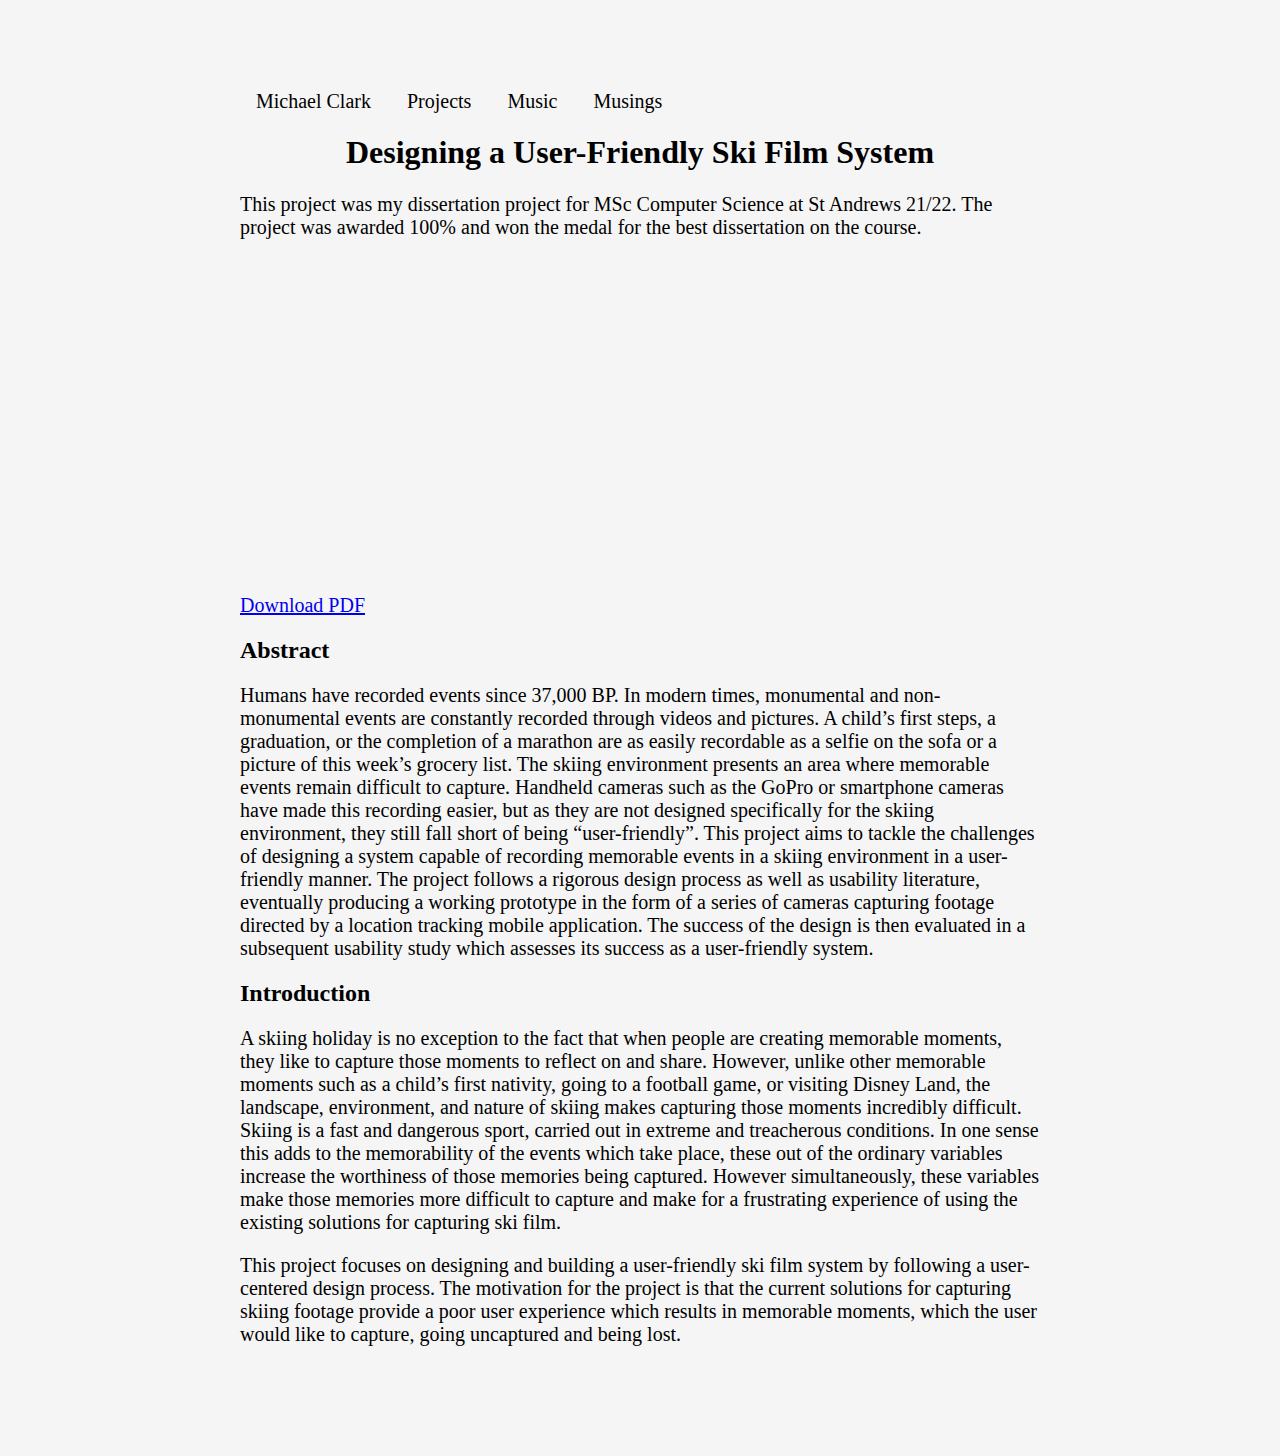
<file: html/Projects/borsk.html>
<!DOCTYPE html>
<html lang="en">
<head>
    <meta charset="UTF-8">
    <meta name="viewport" content="width=device-width, initial-scale=1.0">
    <meta http-equiv="X-UA-Compatible" content="ie=edge">
    <title>Designing a User-Friendly Ski Film System</title>
    <link rel="stylesheet" href="/css/style.css">
</head>

<body>
    <header>
        <nav>
            <ul>
                <li><a href="/index.html">Michael Clark</a></li>
                <li><a href="/html/projects.html">Projects</a></li>
                <li><a href="/html/music.html">Music</a></li>
                <li><a href="/html/musings.html">Musings</a></li>
            </ul>
        </nav>
    </header>
    
<h1>Designing a User-Friendly Ski Film System</h1>
<p>This project was my dissertation project for MSc Computer Science at St Andrews 21/22. The project was awarded 100% and won the medal for the best dissertation on the course.</p>
<div style="display: flex; justify-content: center;">
    <iframe width="560" height="315" src="https://www.youtube.com/embed/deevtnHX4p4" title="YouTube video player" frameborder="0" allow="accelerometer; autoplay; clipboard-write; encrypted-media; gyroscope; picture-in-picture; web-share" allowfullscreen></iframe>
</div>
<p><a href="/assets/mac37-dissertation.pdf" download>Download PDF</a></p>
<!-- Description -->
<h2>Abstract</h2>
<p>Humans have recorded events since 37,000 BP. In modern times, monumental and non-monumental events are constantly recorded through videos and pictures. A child’s first steps, a graduation, or the completion of a marathon are as easily recordable as a selfie on the sofa or a picture of this week’s grocery list. The skiing environment presents an area where memorable events remain difficult to capture. Handheld cameras such as the GoPro or smartphone cameras have made this recording easier, but as they are not designed specifically for the skiing environment, they still fall short of being “user-friendly”. This project aims to tackle the challenges of designing a system capable of recording memorable events in a skiing environment in a user-friendly manner. The project follows a rigorous design process as well as usability literature, eventually producing a working prototype in the form of a series of cameras capturing footage directed by a location tracking mobile application. The success of the design is then evaluated in a subsequent usability study which assesses its success as a user-friendly system.</p>
<!-- End of Description -->
<h2>Introduction</h2>
<p>A skiing holiday is no exception to the fact that when people are creating memorable
    moments, they like to capture those moments to reflect on and share. However, unlike other
    memorable moments such as a child’s first nativity, going to a football game, or visiting
    Disney Land, the landscape, environment, and nature of skiing makes capturing those
    moments incredibly difficult. Skiing is a fast and dangerous sport, carried out in extreme and
    treacherous conditions. In one sense this adds to the memorability of the events which take
    place, these out of the ordinary variables increase the worthiness of those memories being
    captured. However simultaneously, these variables make those memories more difficult to
    capture and make for a frustrating experience of using the existing solutions for capturing ski
    film.
</p>
<p>
    This project focuses on designing and building a user-friendly ski film system by following a
    user-centered design process. The motivation for the project is that the current solutions for
    capturing skiing footage provide a poor user experience which results in memorable
    moments, which the user would like to capture, going uncaptured and being lost.
</p>
</body>
</html>
</file>
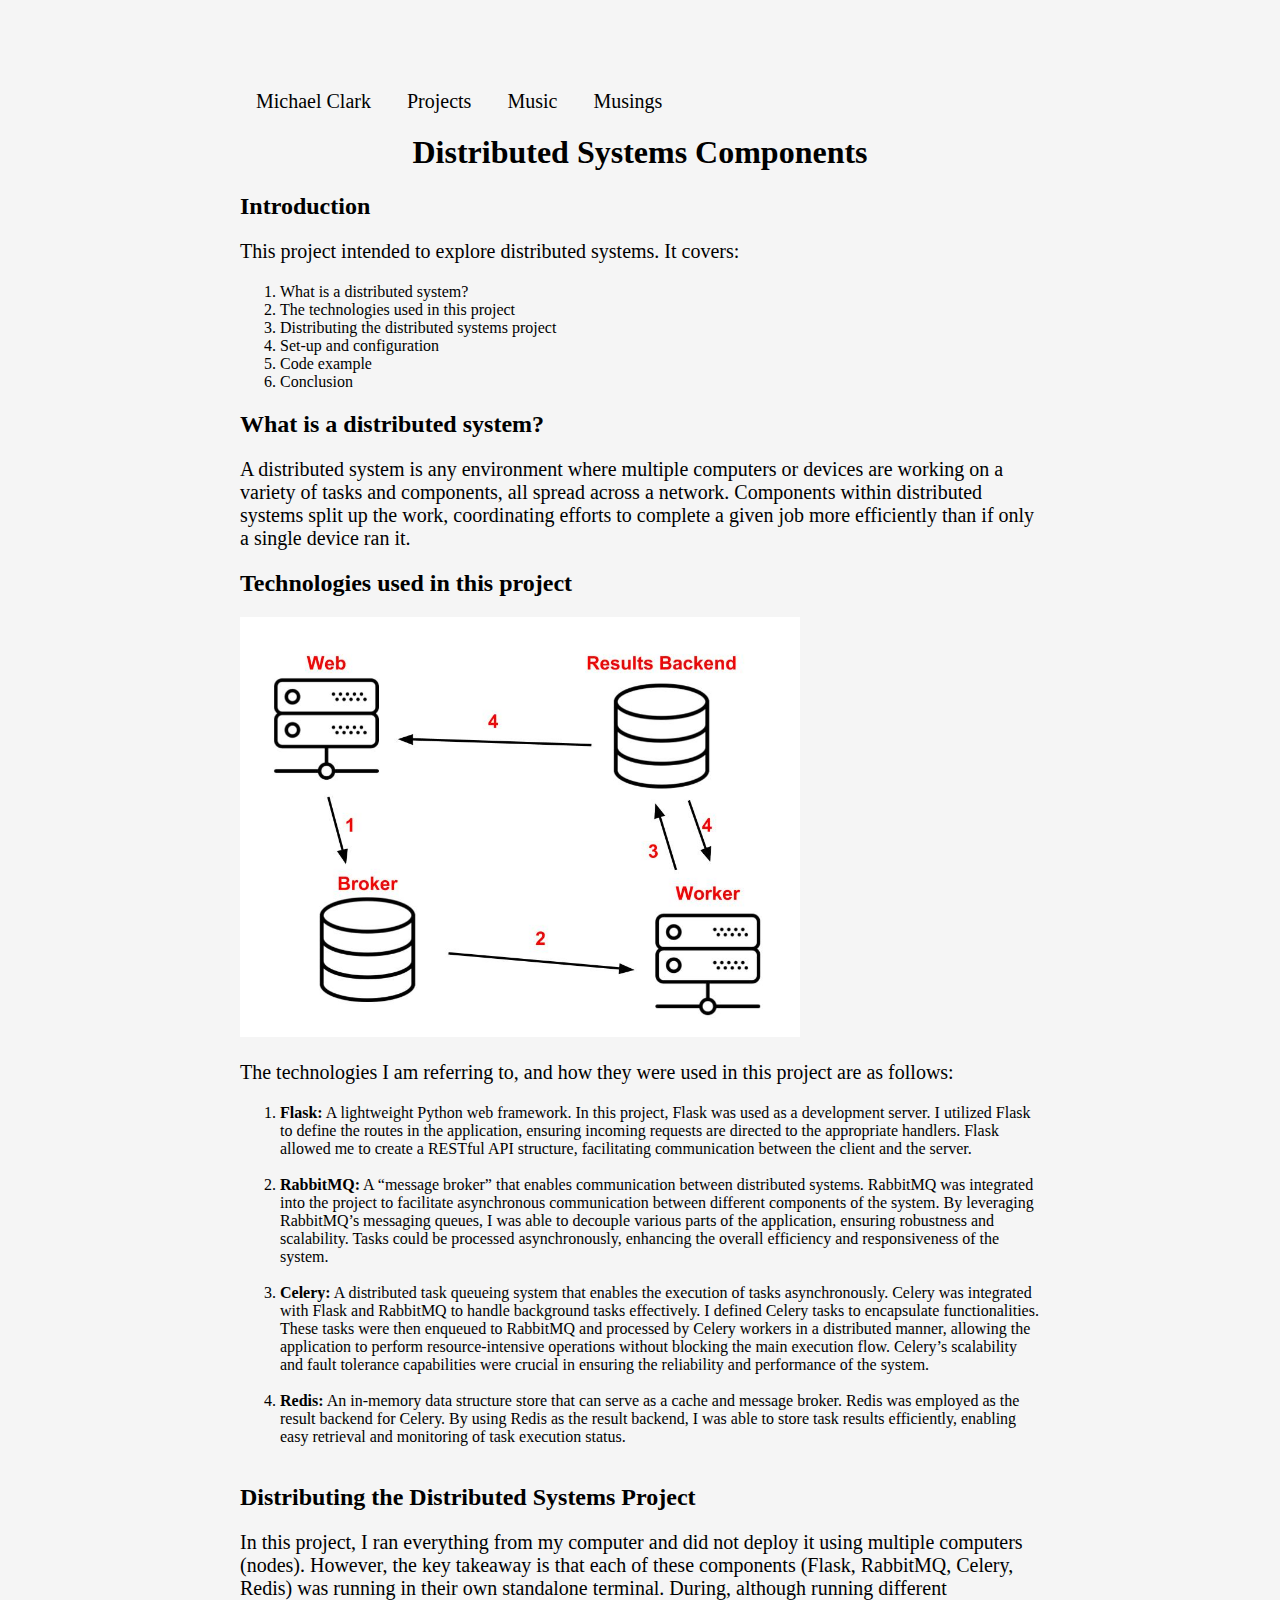
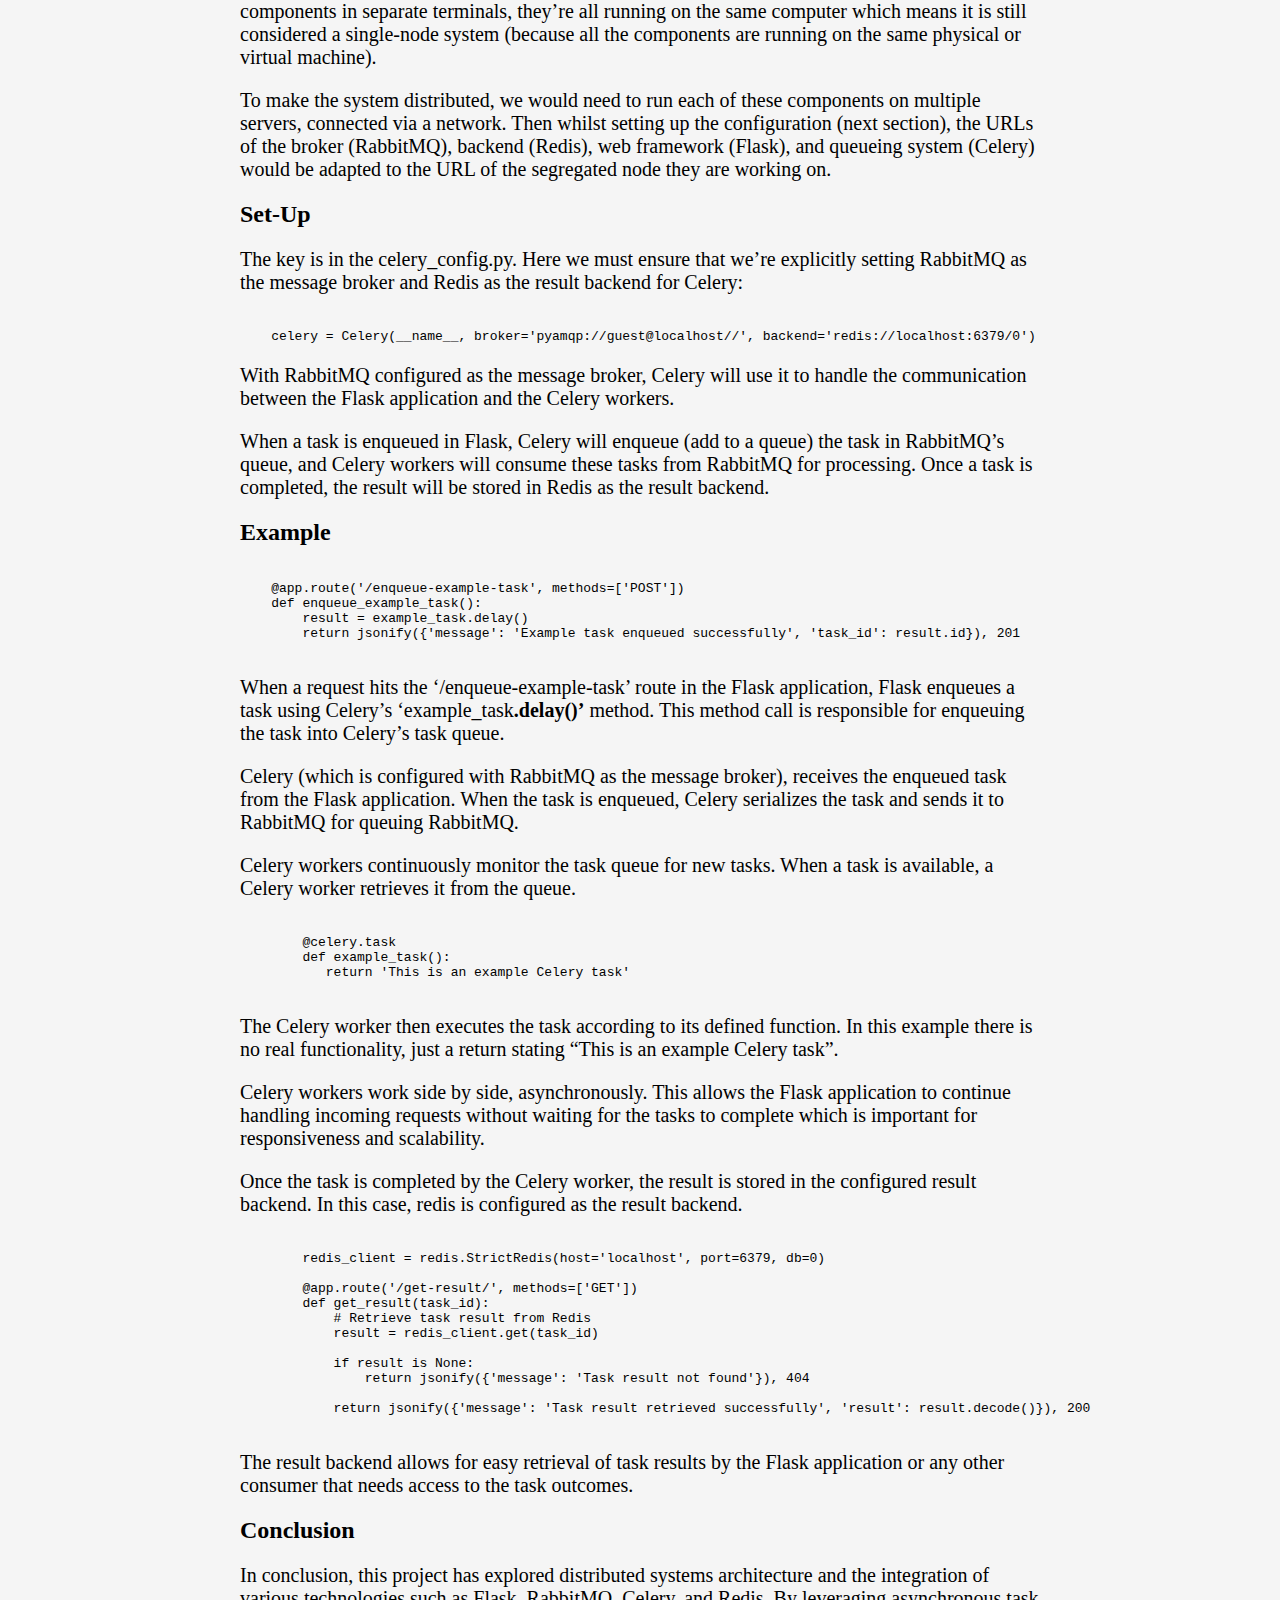
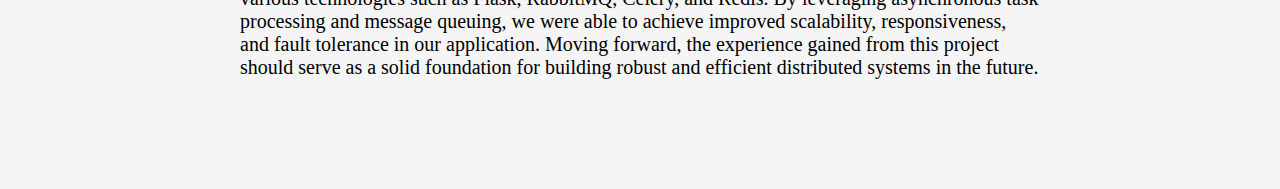
<file: html/Projects/distributed-systems.html>
<!DOCTYPE html>
<html lang="en">
<head>
    <meta charset="UTF-8">
    <meta name="viewport" content="width=device-width, initial-scale=1.0">
    <meta http-equiv="X-UA-Compatible" content="ie=edge">
    <title>Distributed Systems Components</title>
    <link rel="stylesheet" href="/css/style.css">
</head>

<body>
    <header>
        <nav>
            <ul>
                <li><a href="/index.html">Michael Clark</a></li>
                <li><a href="/html/projects.html">Projects</a></li>
                <li><a href="/html/music.html">Music</a></li>
                <li><a href="/html/musings.html">Musings</a></li>
            </ul>
        </nav>
    </header>
    
<h1>Distributed Systems Components</h1>

<h2>Introduction</h2>
<p>This project intended to explore distributed systems. It covers:</p>
<div style="display: block;">
    <ol style="list-style-type: decimal;">
        <li>What is a distributed system?</li>
        <li>The technologies used in this project</li>
        <li>Distributing the distributed systems project</li>
        <li>Set-up and configuration</li>
        <li>Code example</li>
        <li>Conclusion</li>
    </ol>
</div>

<h2>What is a distributed system?</h2>
<p>A distributed system is any environment where multiple computers or devices are working on a variety of tasks and components, all spread across a network. Components within distributed systems split up the work, coordinating efforts to complete a given job more efficiently than if only a single device ran it.</p>

<h2>Technologies used in this project</h2>
<img src="/images/distributed_systems_architecture.jpeg" width=70%>
<p>The technologies I am referring to, and how they were used in this project are as follows:</p>
<ol>
    <li>
        <strong>Flask:</strong> A lightweight Python web framework. In this project, Flask was used as a development server. I utilized Flask to define the routes in the application, ensuring incoming requests are directed to the appropriate handlers. Flask allowed me to create a RESTful API structure, facilitating communication between the client and the server.
    </li>
    <br>
    <li>
        <strong>RabbitMQ:</strong> A “message broker” that enables communication between distributed systems. RabbitMQ was integrated into the project to facilitate asynchronous communication between different components of the system. By leveraging RabbitMQ’s messaging queues, I was able to decouple various parts of the application, ensuring robustness and scalability. Tasks could be processed asynchronously, enhancing the overall efficiency and responsiveness of the system.
    </li>
    <br>
    <li>
        <strong>Celery:</strong> A distributed task queueing system that enables the execution of tasks asynchronously. Celery was integrated with Flask and RabbitMQ to handle background tasks effectively. I defined Celery tasks to encapsulate functionalities. These tasks were then enqueued to RabbitMQ and processed by Celery workers in a distributed manner, allowing the application to perform resource-intensive operations without blocking the main execution flow. Celery’s scalability and fault tolerance capabilities were crucial in ensuring the reliability and performance of the system.
    </li>
    <br>
    <li>
        <strong>Redis:</strong> An in-memory data structure store that can serve as a cache and message broker. Redis was employed as the result backend for Celery. By using Redis as the result backend, I was able to store task results efficiently, enabling easy retrieval and monitoring of task execution status.
    </li>
    <br>
</ol>

<h2>Distributing the Distributed Systems Project</h2>
<p>In this project, I ran everything from my computer and did not deploy it using multiple computers (nodes). However, the key takeaway is that each of these components (Flask, RabbitMQ, Celery, Redis) was running in their own standalone terminal. During, although running different components in separate terminals, they’re all running on the same computer which means it is still considered a single-node system (because all the components are running on the same physical or virtual machine).</p>
<p>To make the system distributed, we would need to run each of these components on multiple servers, connected via a network. Then whilst setting up the configuration (next section), the URLs of the broker (RabbitMQ), backend (Redis), web framework (Flask), and queueing system (Celery) would be adapted to the URL of the segregated node they are working on. </p>

<h2>Set-Up</h2>
<p>The key is in the celery_config.py. Here we must ensure that we’re explicitly setting RabbitMQ as the message broker and Redis as the result backend for Celery:</p>
<pre><code>
    celery = Celery(__name__, broker='pyamqp://guest@localhost//', backend='redis://localhost:6379/0')</code></pre>
<p>With RabbitMQ configured as the message broker, Celery will use it to handle the communication between the Flask application and the Celery workers.</p>
<p>When a task is enqueued in Flask, Celery will enqueue (add to a queue) the task in RabbitMQ’s queue, and Celery workers will consume these tasks from RabbitMQ for processing. Once a task is completed, the result will be stored in Redis as the result backend.</p>

<h2>Example</h2>
<pre><code>
    @app.route('/enqueue-example-task', methods=['POST'])
    def enqueue_example_task():
        result = example_task.delay()
        return jsonify({'message': 'Example task enqueued successfully', 'task_id': result.id}), 201
    </code></pre>
    <p>When a request hits the ‘/enqueue-example-task’ route in the Flask application, Flask enqueues a task using Celery’s ‘example_task<strong>.delay()’</strong> method. This method call is responsible for enqueuing the task into Celery’s task queue.</p>
    <p>Celery (which is configured with RabbitMQ as the message broker), receives the enqueued task from the Flask application. When the task is enqueued, Celery serializes the task and sends it to RabbitMQ for queuing RabbitMQ.</p>
    <p>Celery workers continuously monitor the task queue for new tasks. When a task is available, a Celery worker retrieves it from the queue.</p>
    <pre><code>
        @celery.task
        def example_task():
           return 'This is an example Celery task'
        </code></pre>
    
    <p>The Celery worker then executes the task according to its defined function. In this example there is no real functionality, just a return stating “This is an example Celery task”.</p>
    <p>Celery workers work side by side, asynchronously. This allows the Flask application to continue handling incoming requests without waiting for the tasks to complete which is important for responsiveness and scalability.</p>
    <p>Once the task is completed by the Celery worker, the result is stored in the configured result backend. In this case, redis is configured as the result backend. </p>

    <pre><code>
        redis_client = redis.StrictRedis(host='localhost', port=6379, db=0)

        @app.route('/get-result/<task_id>', methods=['GET'])
        def get_result(task_id):
            # Retrieve task result from Redis
            result = redis_client.get(task_id)
    
            if result is None:
                return jsonify({'message': 'Task result not found'}), 404
    
            return jsonify({'message': 'Task result retrieved successfully', 'result': result.decode()}), 200
    </code></pre>

    <p>The result backend allows for easy retrieval of task results by the Flask application or any other consumer that needs access to the task outcomes.</p>

    <h2>Conclusion</h2>
    <p>In conclusion, this project has explored distributed systems architecture and the integration of various technologies such as Flask, RabbitMQ, Celery, and Redis. By leveraging asynchronous task processing and message queuing, we were able to achieve improved scalability, responsiveness, and fault tolerance in our application. Moving forward, the experience gained from this project should serve as a solid foundation for building robust and efficient distributed systems in the future.</p>
</body>
</html>
</file>
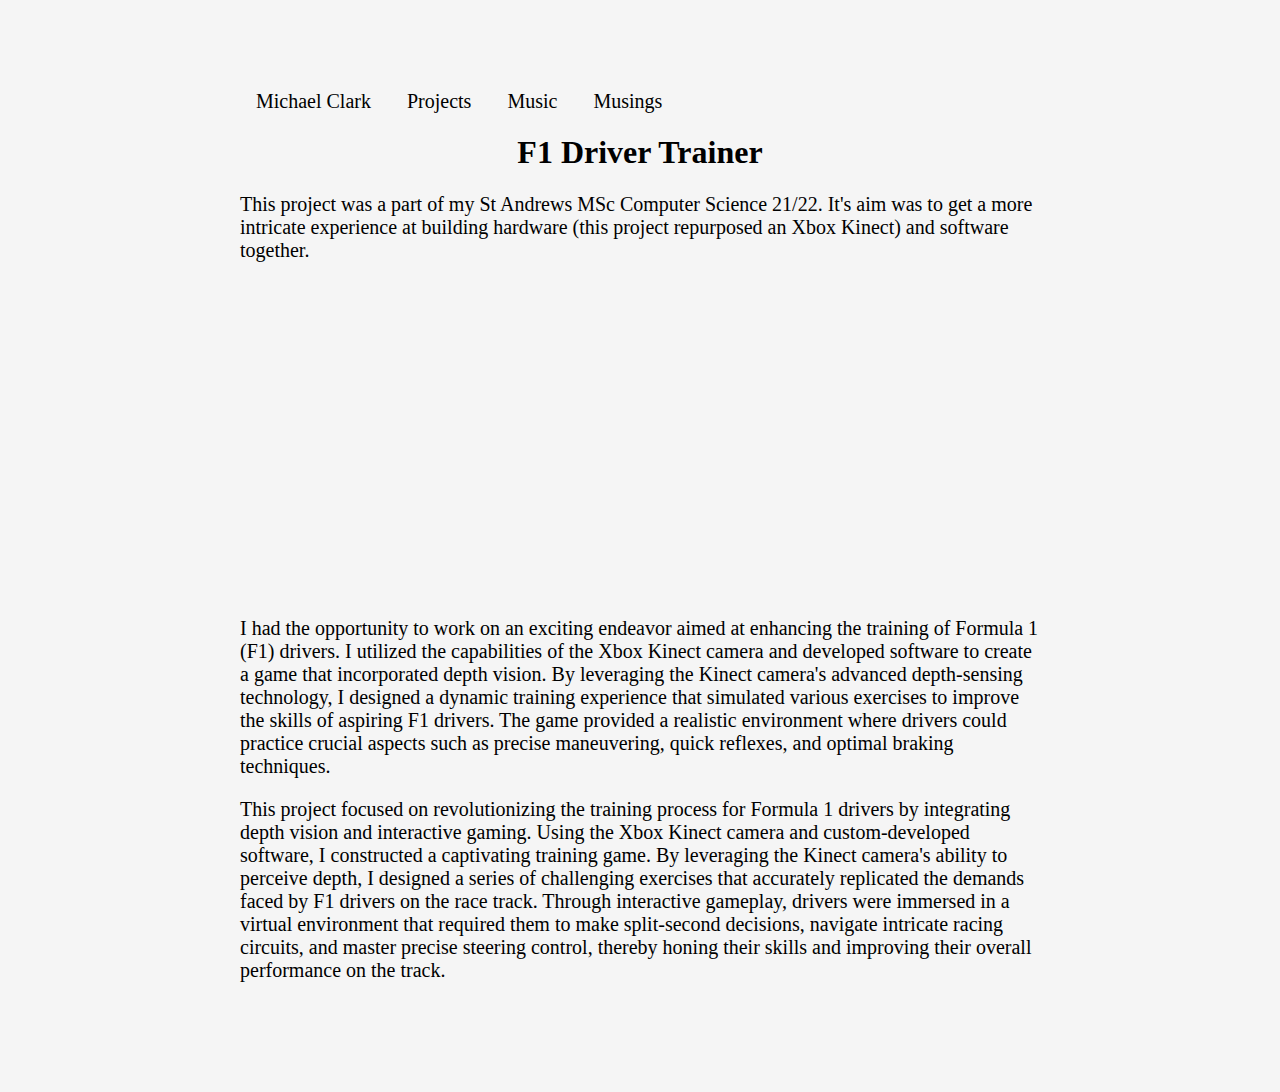
<file: html/Projects/f1-trainer.html>
<!DOCTYPE html>
<html lang="en">
<head>
    <meta charset="UTF-8">
    <meta name="viewport" content="width=device-width, initial-scale=1.0">
    <meta http-equiv="X-UA-Compatible" content="ie=edge">
    <title>F1 Driver Trainer</title>
    <link rel="stylesheet" href="/css/style.css">
</head>

<body>
    <header>
        <nav>
            <ul>
                <li><a href="/index.html">Michael Clark</a></li>
                <li><a href="/html/projects.html">Projects</a></li>
                <li><a href="/html/music.html">Music</a></li>
                <li><a href="/html/musings.html">Musings</a></li>
            </ul>
        </nav>
    </header>
    
<h1>F1 Driver Trainer</h1>
<p>This project was a part of my St Andrews MSc Computer Science 21/22. It's aim was to get a more intricate experience at building hardware (this project repurposed an Xbox Kinect) and software together.</p>
<div style="display: flex; justify-content: center;">
    <iframe width="560" height="315" src="https://www.youtube.com/embed/ieFSdKtc_ZM" title="YouTube video player" frameborder="0" allow="accelerometer; autoplay; clipboard-write; encrypted-media; gyroscope; picture-in-picture; web-share" allowfullscreen></iframe>
</div>
<!-- Description -->
<p>I had the opportunity to work on an exciting endeavor aimed at enhancing the training of Formula 1 (F1) drivers. I utilized the capabilities of the Xbox Kinect camera and developed software to create a game that incorporated depth vision. By leveraging the Kinect camera's advanced depth-sensing technology, I designed a dynamic training experience that simulated various exercises to improve the skills of aspiring F1 drivers. The game provided a realistic environment where drivers could practice crucial aspects such as precise maneuvering, quick reflexes, and optimal braking techniques.
</p>
<p>This project focused on revolutionizing the training process for Formula 1 drivers by integrating depth vision and interactive gaming. Using the Xbox Kinect camera and custom-developed software, I constructed a captivating training game. By leveraging the Kinect camera's ability to perceive depth, I designed a series of challenging exercises that accurately replicated the demands faced by F1 drivers on the race track. Through interactive gameplay, drivers were immersed in a virtual environment that required them to make split-second decisions, navigate intricate racing circuits, and master precise steering control, thereby honing their skills and improving their overall performance on the track.</p>

</body>
</html>
</file>
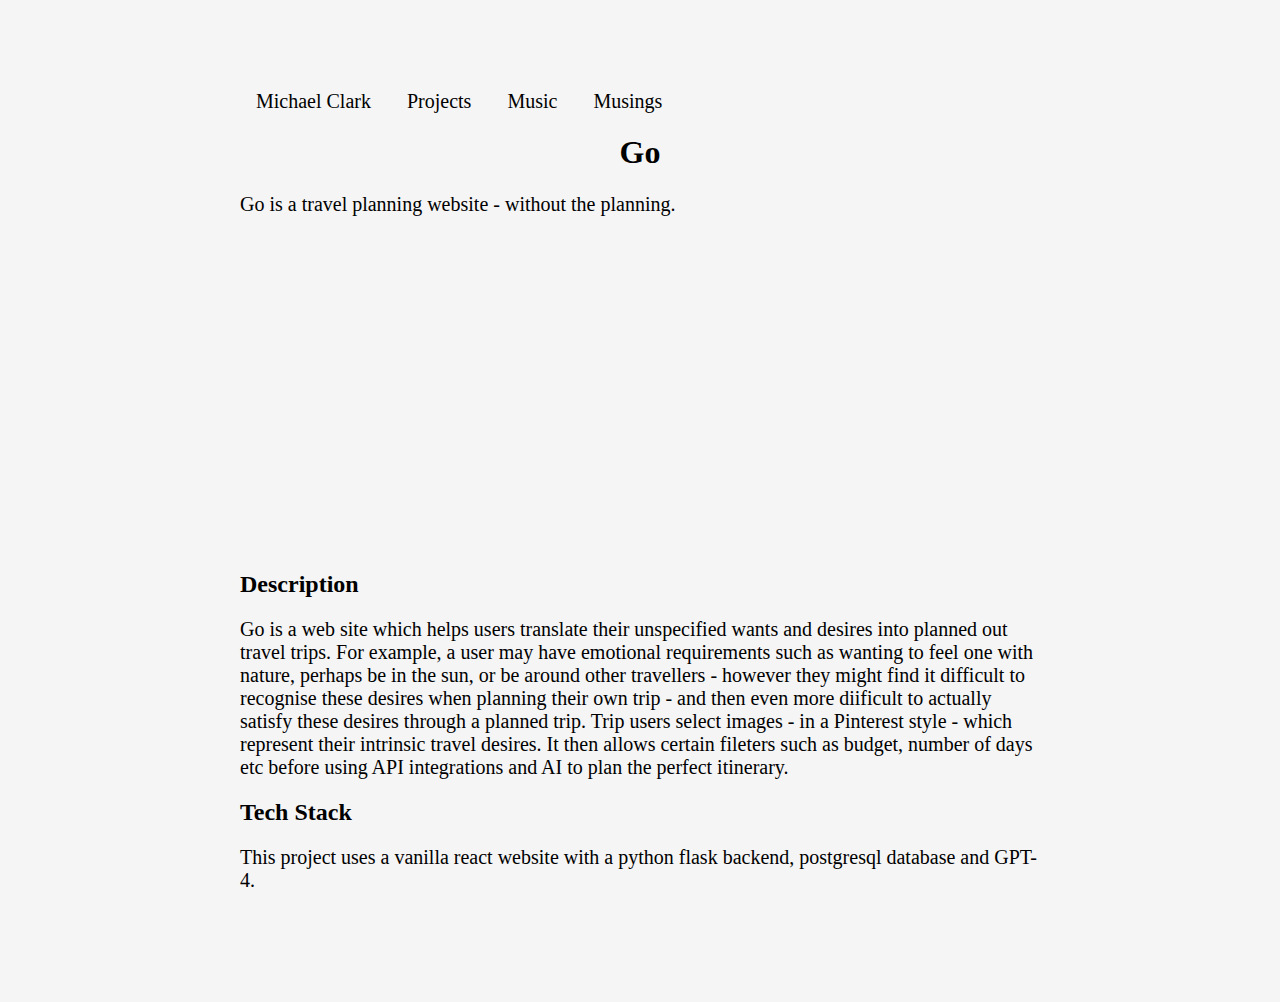
<file: html/Projects/go.html>
<!DOCTYPE html>
<html lang="en">
<head>
    <meta charset="UTF-8">
    <meta name="viewport" content="width=device-width, initial-scale=1.0">
    <meta http-equiv="X-UA-Compatible" content="ie=edge">
    <title>Go - Pinterest for Travel</title>
    <link rel="stylesheet" href="/css/style.css">
</head>

<body>
    <header>
        <nav>
            <ul>
                <li><a href="/index.html">Michael Clark</a></li>
                <li><a href="/html/projects.html">Projects</a></li>
                <li><a href="/html/music.html">Music</a></li>
                <li><a href="/html/musings.html">Musings</a></li>
            </ul>
        </nav>
    </header>
    
<h1>Go</h1>
<p>Go is a travel planning website - without the planning.</p>
<div style="display: flex; justify-content: center;">
    <iframe width="560" height="315" src="https://www.youtube.com/embed/q1Ikwl7BKks?si=wmTsJyiojBUhek9r" title="YouTube video player" frameborder="0" allow="accelerometer; autoplay; clipboard-write; encrypted-media; gyroscope; picture-in-picture; web-share" allowfullscreen></iframe>
</div>
<!-- Description -->
<h2>Description</h2>
<p>Go is a web site which helps users translate their unspecified wants and desires into planned out travel trips. For example, a user may have emotional requirements such as wanting to feel one with nature, perhaps be in the sun, or be around other travellers - however they might find it difficult to recognise these desires when planning their own trip - and then even more diificult to actually satisfy these desires through a planned trip. Trip users select images - in a Pinterest style - which represent their intrinsic travel desires. It then allows certain fileters such as budget, number of days etc before using API integrations and AI to plan the perfect itinerary.</p>
<!-- End of Description -->
<h2>Tech Stack</h2>
<p>This project uses a vanilla react website with a python flask backend, postgresql database and GPT-4.
</p>
</body>
</html>
</file>
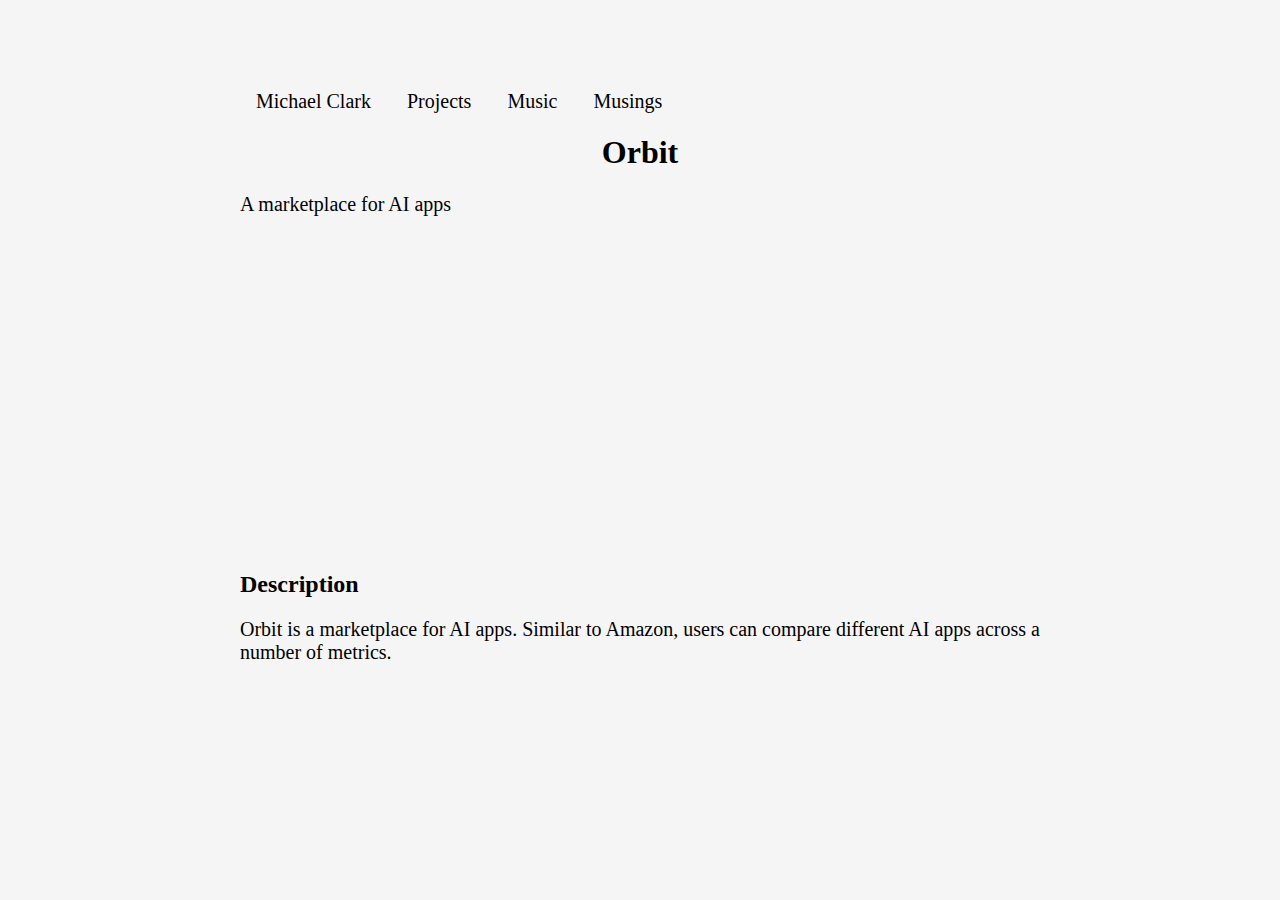
<file: html/Projects/orbit.html>
<!DOCTYPE html>
<html lang="en">
<head>
    <meta charset="UTF-8">
    <meta name="viewport" content="width=device-width, initial-scale=1.0">
    <meta http-equiv="X-UA-Compatible" content="ie=edge">
    <title>Orbit - A Marketplace for AI Apps</title>
    <link rel="stylesheet" href="/css/style.css">
</head>

<body>
    <header>
        <nav>
            <ul>
                <li><a href="/index.html">Michael Clark</a></li>
                <li><a href="/html/projects.html">Projects</a></li>
                <li><a href="/html/music.html">Music</a></li>
                <li><a href="/html/musings.html">Musings</a></li>
            </ul>
        </nav>
    </header>
    
<h1>Orbit</h1>
<p>A marketplace for AI apps</p>
<div style="display: flex; justify-content: center;">
    <iframe width="560" height="315" src="https://www.youtube.com/embed/-fvPUzbEjig?si=LC05aabMNFBLA4BW" title="YouTube video player" frameborder="0" allow="accelerometer; autoplay; clipboard-write; encrypted-media; gyroscope; picture-in-picture; web-share" allowfullscreen></iframe>
</div>
<!-- Description -->
<h2>Description</h2>
<p>Orbit is a marketplace for AI apps. Similar to Amazon, users can compare different AI apps across a number of metrics.</p>
<!-- End of Description -->
</p>
</body>
</html>
</file>
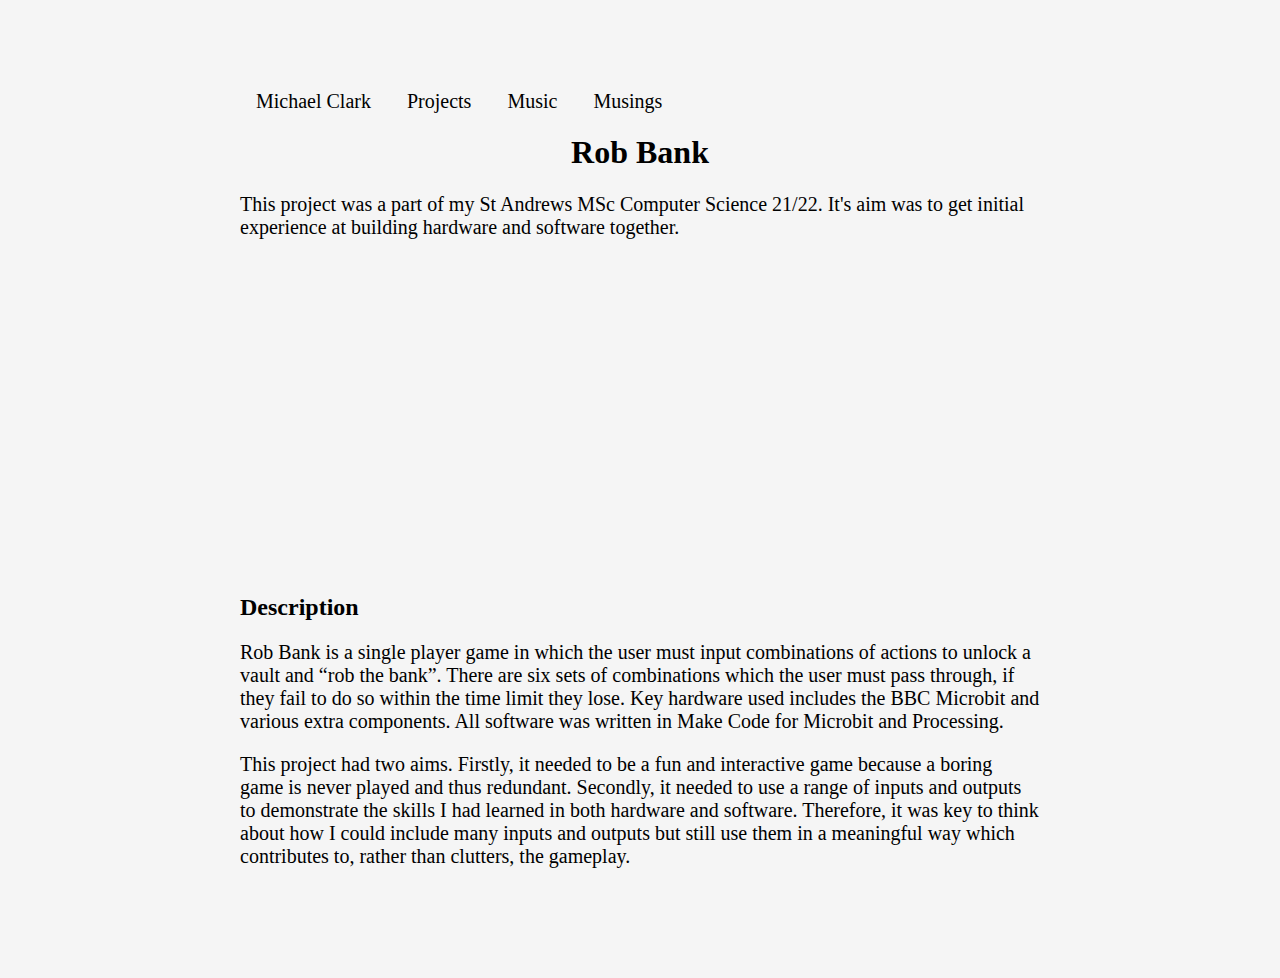
<file: html/Projects/rob-bank.html>
<!DOCTYPE html>
<html lang="en">
<head>
    <meta charset="UTF-8">
    <meta name="viewport" content="width=device-width, initial-scale=1.0">
    <meta http-equiv="X-UA-Compatible" content="ie=edge">
    <title>Rob Bank Game</title>
    <link rel="stylesheet" href="/css/style.css">
</head>

<body>
    <header>
        <nav>
            <ul>
                <li><a href="/index.html">Michael Clark</a></li>
                <li><a href="/html/projects.html">Projects</a></li>
                <li><a href="/html/music.html">Music</a></li>
                <li><a href="/html/musings.html">Musings</a></li>
            </ul>
        </nav>
    </header>
    
<h1>Rob Bank</h1>
<p>This project was a part of my St Andrews MSc Computer Science 21/22. It's aim was to get initial experience at building hardware and software together.</p>
<div style="display: flex; justify-content: center;">
    <iframe width="560" height="315" src="https://www.youtube.com/embed/QMG5eIujodk" title="YouTube video player" frameborder="0" allow="accelerometer; autoplay; clipboard-write; encrypted-media; gyroscope; picture-in-picture; web-share" allowfullscreen></iframe>
</div>
<!-- Description -->
<h2>Description</h2>
<p>Rob Bank is a single player game in which the user must input combinations of actions to unlock a vault and “rob the bank”. There are six sets of combinations which the user must pass through, if they fail to do so within the time limit they lose. Key hardware used includes the BBC Microbit and various extra components. All software was written in Make Code for Microbit and Processing.
</p>
<p>This project had two aims. Firstly, it needed to be a fun and interactive game because a boring game is never played and thus redundant. Secondly, it needed to use a range of inputs and outputs to demonstrate the skills I had learned in both hardware and software. Therefore, it was key to think about how I could include many inputs and outputs but still use them in a meaningful way which contributes to, rather than clutters, the gameplay.</p>

</body>
</html>
</file>
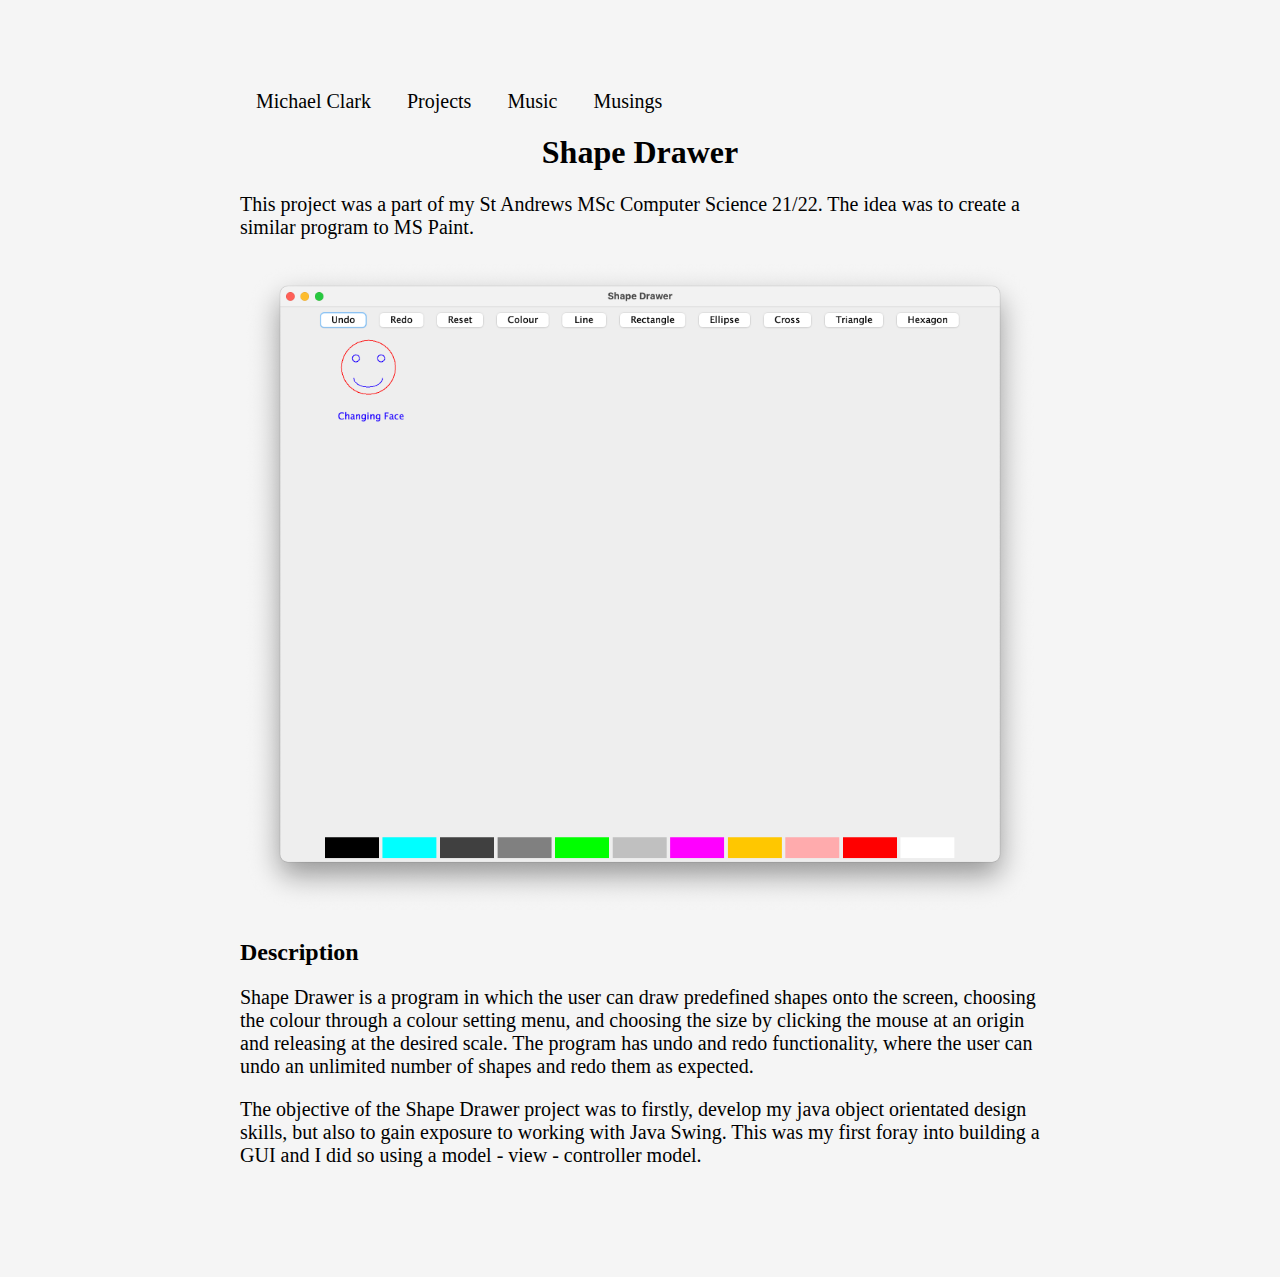
<file: html/Projects/shape-drawer.html>
<!DOCTYPE html>
<html lang="en">
<head>
    <meta charset="UTF-8">
    <meta name="viewport" content="width=device-width, initial-scale=1.0">
    <meta http-equiv="X-UA-Compatible" content="ie=edge">
    <title>Shape Drawer</title>
    <link rel="stylesheet" href="/css/style.css">
</head>

<body>
    <header>
        <nav>
            <ul>
                <li><a href="/index.html">Michael Clark</a></li>
                <li><a href="/html/projects.html">Projects</a></li>
                <li><a href="/html/music.html">Music</a></li>
                <li><a href="/html/musings.html">Musings</a></li>
            </ul>
        </nav>
    </header>
    
<h1>Shape Drawer</h1>
<p>This project was a part of my St Andrews MSc Computer Science 21/22. The idea was to create a similar program to MS Paint.</p>
<!-- Description -->
<img src="/images/ShapeDrawer.png" width=100%>
<h2>Description</h2>
<p>Shape Drawer is a program in which the user can draw predefined shapes onto the screen, choosing the colour through a colour setting menu, and choosing the size by clicking the mouse at an origin and releasing at the desired scale. The program has undo and redo functionality, where the user can undo an unlimited number of shapes and redo them as expected.</p>
<p>The objective of the Shape Drawer project was to firstly, develop my java object orientated design skills, but also to gain exposure to working with Java Swing. This was my first foray into building a GUI and I did so using a model - view - controller model.</p>
</body>
</html>
</file>
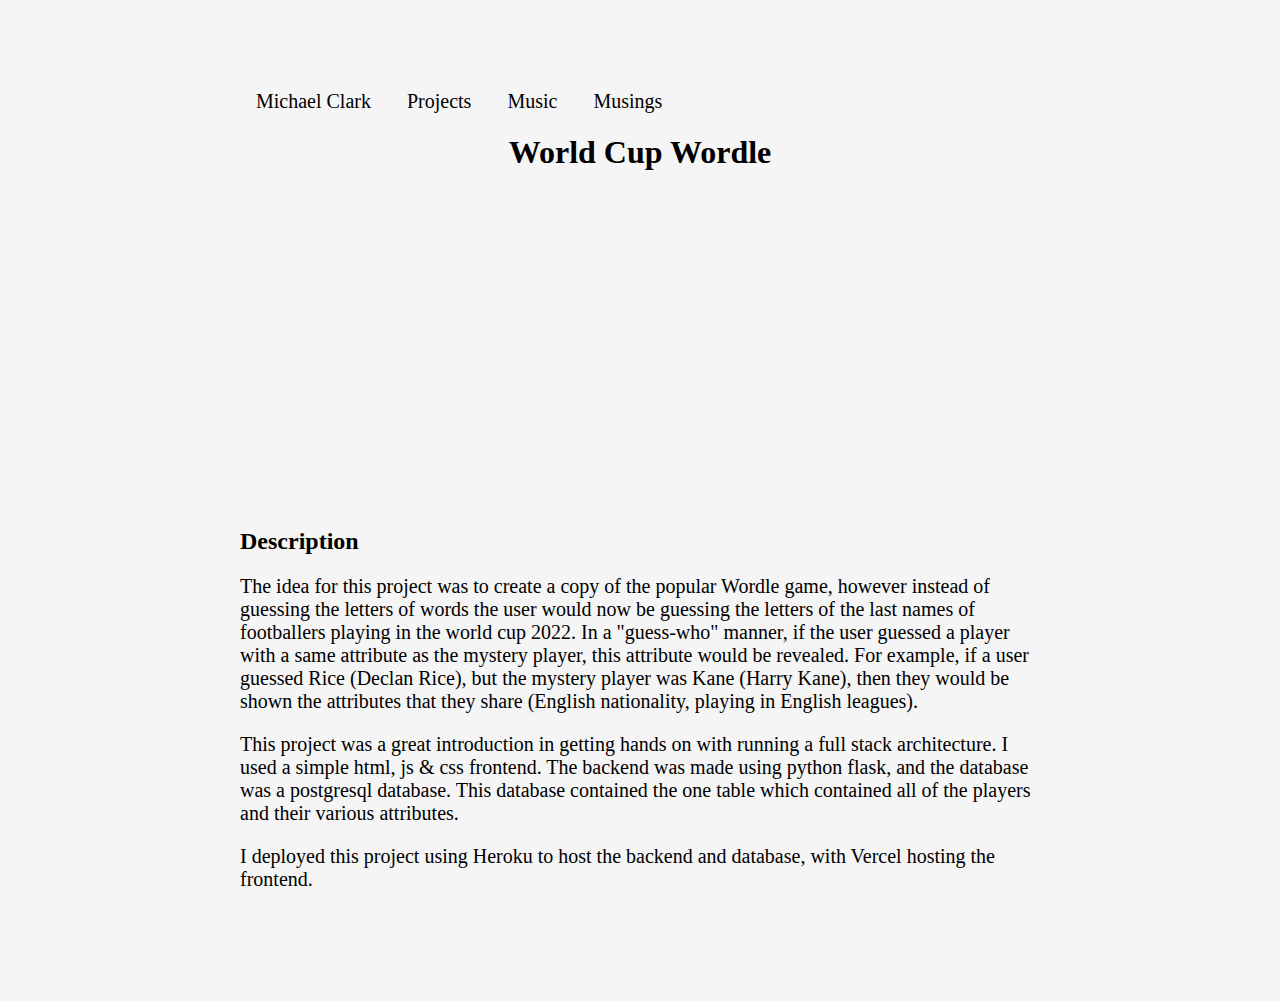
<file: html/Projects/wordle.html>
<!DOCTYPE html>
<html lang="en">
<head>
    <meta charset="UTF-8">
    <meta name="viewport" content="width=device-width, initial-scale=1.0">
    <meta http-equiv="X-UA-Compatible" content="ie=edge">
    <title>World Cup Wordle</title>
    <link rel="stylesheet" href="/css/style.css">
</head>

<body>
    <header>
        <nav>
            <ul>
                <li><a href="/index.html">Michael Clark</a></li>
                <li><a href="/html/projects.html">Projects</a></li>
                <li><a href="/html/music.html">Music</a></li>
                <li><a href="/html/musings.html">Musings</a></li>
            </ul>
        </nav>
    </header>
    
<h1>World Cup Wordle</h1>
<div style="display: flex; justify-content: center;">
    <iframe width="560" height="315" src="https://www.youtube.com/embed/9pa-Qk4hlkQ" title="YouTube video player" frameborder="0" allow="accelerometer; autoplay; clipboard-write; encrypted-media; gyroscope; picture-in-picture; web-share" allowfullscreen></iframe>
</div>
<!-- Description -->
<h2>Description</h2>
<p>The idea for this project was to create a copy of the popular Wordle game, however instead of guessing the letters of words the user would now be guessing the letters of the last names of footballers playing in the world cup 2022. In a "guess-who" manner, if the user guessed a player with a same attribute as the mystery player, this attribute would be revealed. For example, if a user guessed Rice (Declan Rice), but the mystery player was Kane (Harry Kane), then they would be shown the attributes that they share (English nationality, playing in English leagues).
</p>
<p>This project was a great introduction in getting hands on with running a full stack architecture. I used a simple html, js & css frontend. The backend was made using python flask, and the database was a postgresql database. This database contained the one table which contained all of the players and their various attributes.</p>
<p>I deployed this project using Heroku to host the backend and database, with Vercel hosting the frontend.</p>
</body>
</html>
</file>
<file: css/style.css>
body {
  background-color: whitesmoke;
}

h1 {
  color: black;
  text-align: center;
}

p {
  font-family: times new roman;
  font-size: 20px;
}

ul {
  list-style-type: none;
  margin: 0;
  padding: 0;
}

li {
  display: inline;
}

li a {
  display: inline;
  color: black;
  padding: 14px 16px;
  text-decoration: none;
  font-size: 20px;
}

li a:hover {
  background-color: white;
}

ol li {
  display: list-item; /* Set display to list-item for li elements within ol */
}

body {
  width:800px;/*change the value to suite ur need*/

  
  padding: 90px;
  margin: auto;
  margin-color: white;
}

.grid-container {
    display: grid;
    grid-template-columns: 1fr 1fr;
    grid-gap: 20px;
}

a:hover {
    background-color: white;
    font-style: italic;
}

.section-right-bottom {
    font-style: italic;
    margin: 0;
    padding: 0;
    list-style-type: none;
    font-size: 20px;
}
</file>
